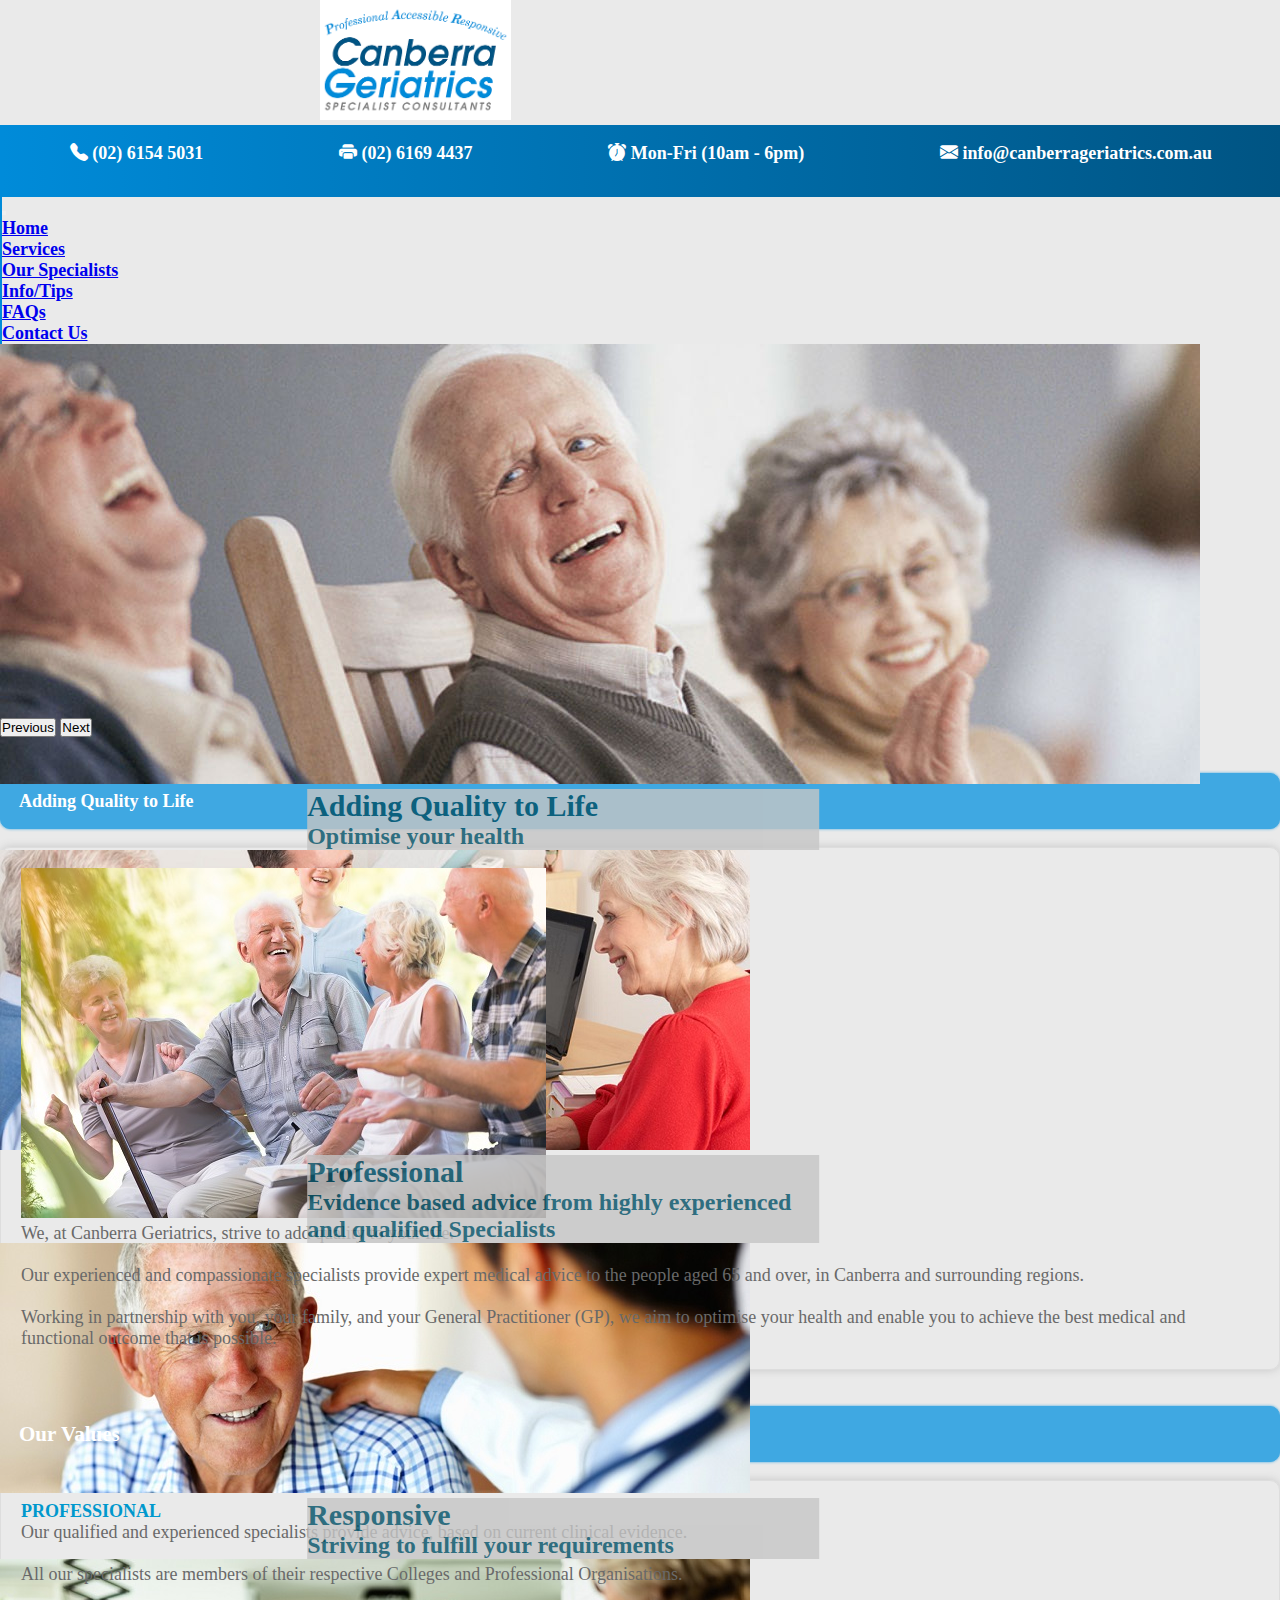
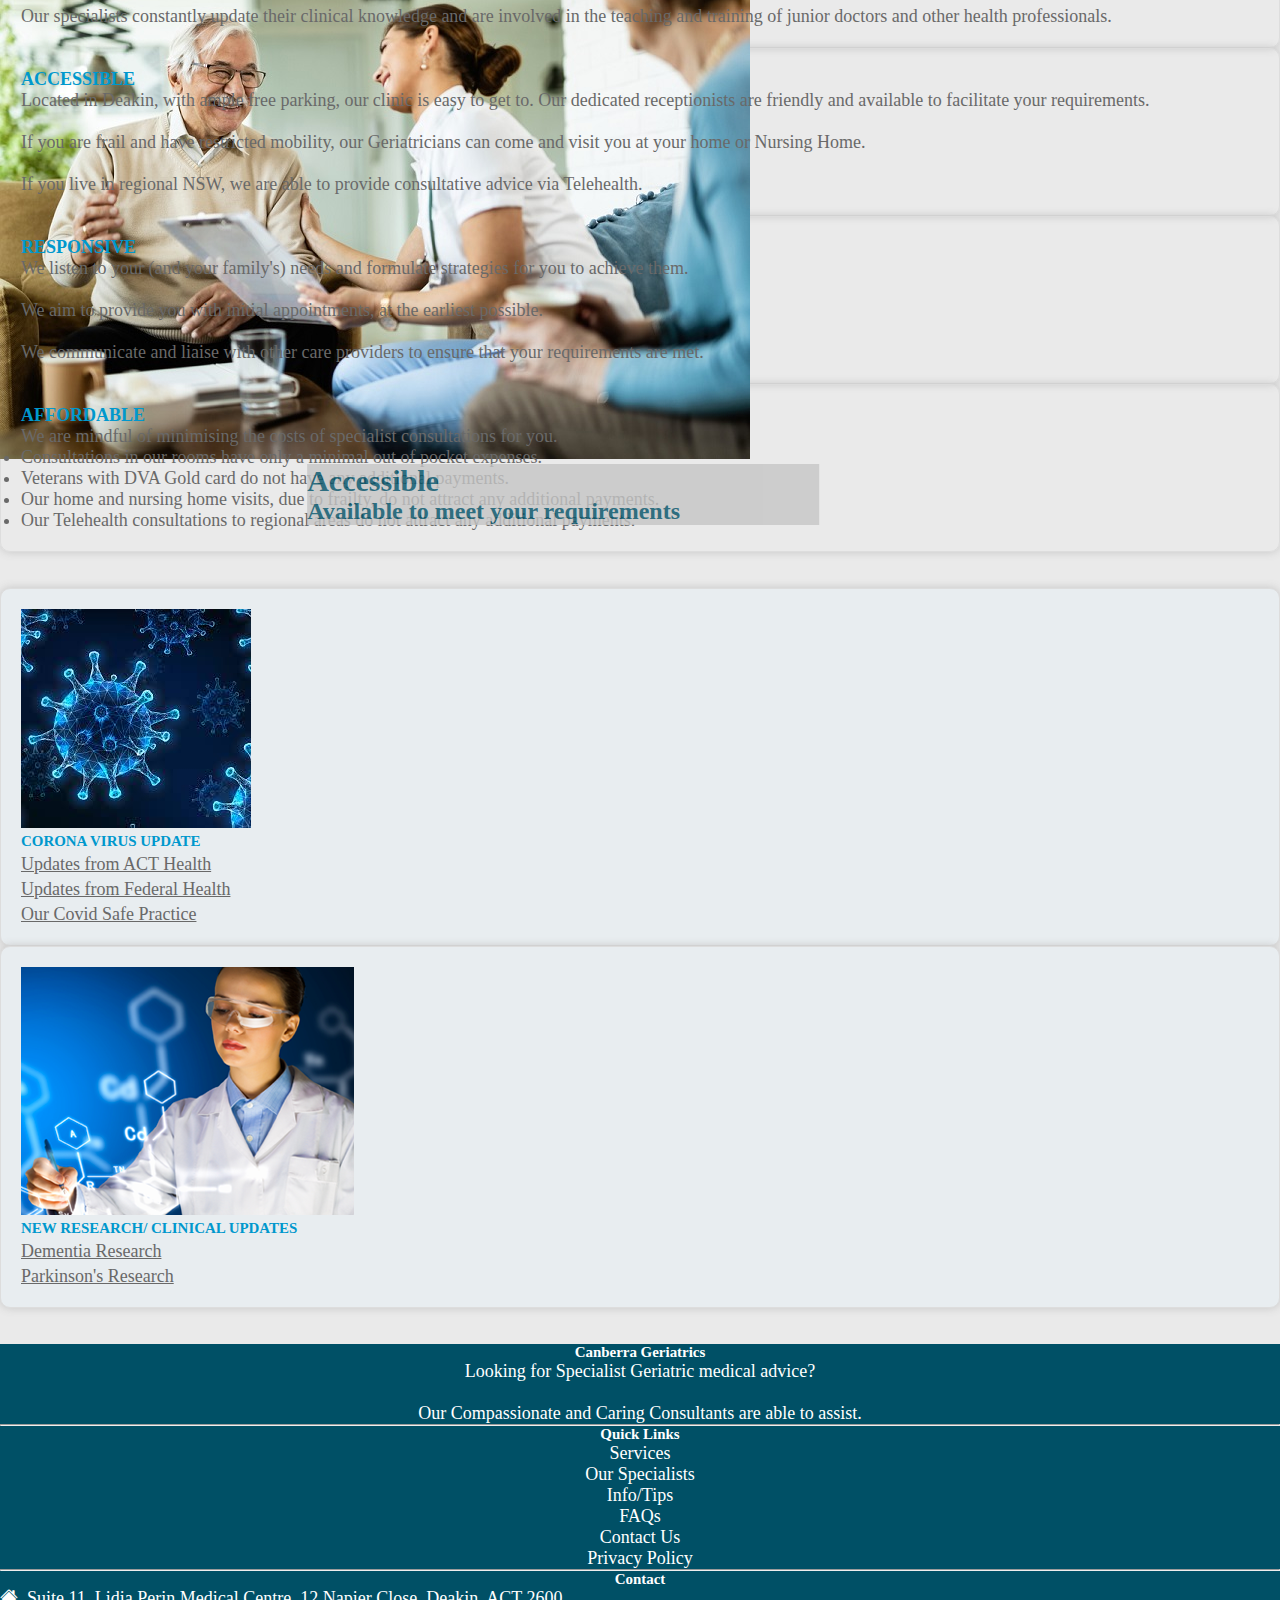
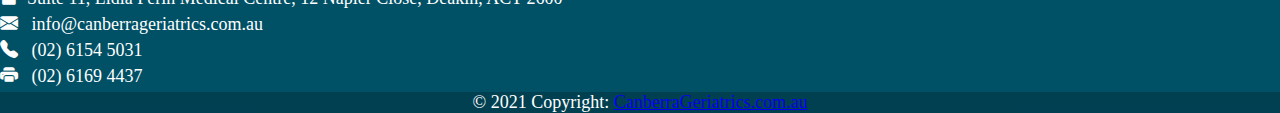
<file: index.html>
<!DOCTYPE html>
<html lang="en">

<head>
  <meta charset="UTF-8">
  <meta http-equiv="X-UA-Compatible" content="ie=edge">
  <meta name="viewport" content="width=device-width, initial-scale=1.0">

  <link href="https://fonts.googleapis.com/css?family=Roboto:100,300,400,700,900" rel="stylesheet">

  <!--<link rel="stylesheet" href="css/icon-font.css">-->
  <link href="https://cdn.jsdelivr.net/npm/bootstrap@5.0.2/dist/css/bootstrap.min.css" rel="stylesheet" integrity="sha384-EVSTQN3/azprG1Anm3QDgpJLIm9Nao0Yz1ztcQTwFspd3yD65VohhpuuCOmLASjC"
    crossorigin="anonymous">

  <link rel="stylesheet" href="css/cgstyle.css">

  <link rel="stylesheet" href="https://cdn.jsdelivr.net/npm/bootstrap-icons@1.5.0/font/bootstrap-icons.css">

  <title>Canberra Geriatrics - Adding Quality to Life</title>


  <script type="module" src="js/cgtemplates.js"></script>

</head>

<body>
  <!-- header -->
  <cg-header></cg-header>

  <!-- end of header -->


  <!-- carousel -->
  <div id="carouselExampleControls" class="carousel slide" data-bs-ride="carousel">
    <div class="carousel-inner" style="max-height: 372px">
      <div class="carousel-item active">
        <img src="images/pic1.jpg" class="rounded img-fluid d-block w-100">
        <div class="carousel-caption d-none d-md-block">
          <h5>Adding Quality to Life</h5>
          <p>Optimise your health</p>
        </div>
      </div>
      <div class="carousel-item">
        <img src="images/pic2.jpg" class="rounded img-fluid d-block w-100">
        <div class="carousel-caption d-none d-md-block">
          <h5>Professional</h5>
          <p>Evidence based advice from highly experienced and qualified Specialists</p>
        </div>
      </div>
      <div class="carousel-item">
        <img src="images/pic3.jpg" class="rounded img-fluid d-block w-100">
        <div class="carousel-caption d-none d-md-block">
          <h5>Responsive</h5>
          <p>Striving to fulfill your requirements</p>
        </div>
      </div>
      <div class="carousel-item">
        <img src="images/pic4.jpg" class="rounded img-fluid d-block w-100">
        <div class="carousel-caption d-none d-md-block">
          <h5>Accessible</h5>
          <p>Available to meet your requirements</p>
        </div>
      </div>
    </div>
    <button class="carousel-control-prev" type="button" data-bs-target="#carouselExampleControls" data-bs-slide="prev">
      <span class="carousel-control-prev-icon" aria-hidden="true"></span>
      <span class="visually-hidden">Previous</span>
    </button>
    <button class="carousel-control-next" type="button" data-bs-target="#carouselExampleControls" data-bs-slide="next">
      <span class="carousel-control-next-icon" aria-hidden="true"></span>
      <span class="visually-hidden">Next</span>
    </button>
  </div>


  <!-- container  -->
  <div class="container">
    <!-- start of About us -->
    <section class="block-gap aboutus">
      <div class="page-subheading">
        <h4>Adding Quality to Life</h2>
      </div>
      <div class="row m-1 box-border">

        <div class="col-md-4">
          <img class=" rounded img-fluid" src="images/AddingQualityToLife.jpg" alt="picture of elderly people sitting on a bench in a park and laughing and enjoying themselves">
        </div>
        <div class="col-md-8">

          <p class="box-text">We, at Canberra Geriatrics, strive to add quality to your life.

            <br>
            <br>Our experienced and compassionate specialists provide expert medical advice to the people aged 65 and over, in
            Canberra and surrounding regions.

            <br>
            <br>Working in partnership with you, your family, and your General Practitioner (GP), we aim to optimise your health
            and enable you to achieve the best medical and functional outcome that is possible.</p>
        </div>
      </div>
    </section>

    <!-- end of About US section -->


    <!-- start of cgvalues section -->
    <section class="cgvalues block-gap">

      <div class="page-subheading">
        <h3>Our Values</h3>
      </div>

      <!-- start of row -->
      <div class="row gy-4">

        <!-- start of block Professional -->
        <div class="col-md-6">
          <div class="cgvals box-border h-100">
            <h4 class="box-heading">Professional</h4>
            <p class="box-text">
              Our qualified and experienced specialists provide advice, based on current clinical evidence.
              <br>
              <br>All our specialists are members of their respective Colleges and Professional Organisations.
              <br>
              <br>Our specialists constantly update their clinical knowledge and are involved in the teaching and training of
              junior doctors and other health professionals.
            </p>
          </div>
        </div>
        <!-- end of block Professional -->

        <!-- start of block Accessible -->
        <div class="col-md-6">
          <div class="cgvals box-border h-100">
            <h4 class="box-heading">Accessible</h4>
            <p class="box-text">
              Located in Deakin, with ample free parking, our clinic is easy to get to. Our dedicated receptionists are friendly and available
              to facilitate your requirements.
              <br>
              <br>If you are frail and have restricted mobility, our Geriatricians can come and visit you at your home or Nursing
              Home.
              <br>
              <br>If you live in regional NSW, we are able to provide consultative advice via Telehealth.
            </p>
          </div>
        </div>
        <!-- end of block Professional -->

        <!-- start of block Responsive -->
        <div class="col-md-6">
          <div class="cgvals box-border h-100">
            <h4 class="box-heading">Responsive</h4>
            <p class="box-text">
              We listen to your (and your family's) needs and formulate strategies for you to achieve them.
              <br>
              <br>We aim to provide you with initial appointments, at the earliest possible.
              <br>
              <br>We communicate and liaise with other care providers to ensure that your requirements are met.
            </p>
          </div>
        </div>
        <!-- end of block Responsive -->

        <!-- start of block Affordable -->
        <div class="col-md-6">
          <div class="cgvals box-border h-100">
            <h4 class="box-heading">Affordable</h4>
            <p class="box-text">
              We are mindful of minimising the costs of specialist consultations for you.
              <ul>
                <li class="box-text">Consultations in our rooms have only a minimal out of pocket expenses.</li>
                <li class="box-text">Veterans with DVA Gold card do not have any additional payments.</li>
                <li class="box-text">Our home and nursing home visits, due to frailty, do not attract any additional payments.</li>
                <li class="box-text">Our Telehealth consultations to regional areas do not attract any additional payments.</li>
              </ul>
            </p>
          </div>
        </div>
        <!-- end of block Professional -->

      </div>
      <!-- end of row -->
    </section>
    <!-- end of cgvalues section -->

    <!-- start of news and research sections -->
    <section class="newsresearch block-gap">
      <div class="row h-100">

        <div class="col-md-6">
          <section class="cgnews box-border h-100">
            <div class="row h-100">
              <div class="col-md-4">
                <div class="box-image">
                  <img class="rounded img-fluid " src="images/Covid.jpeg">
                </div>
              </div>

              <div class="col-md-8">
                <div class="mylinks">
                  <h5 class="box-heading">Corona Virus Update</h5>

                  <ul class="box-text">
                    <li>
                      <a class="text-decoration-none" href="https://www.covid19.act.gov.au" target="_blank">Updates from ACT Health</a>
                    </li>
                    <li>
                      <a class="text-decoration-none" href="https://www.australia.gov.au/health-advice" target="_blank">Updates from Federal Health</a>
                    </li>
                    <li>
                      <a class="text-decoration-none" href="assets/Covid Safe Practices.pdf" target="_blank">Our Covid Safe Practice</a>
                    </li>
                  </ul>
                </div>
              </div>
            </div>
          </section>
        </div>

        <div class="col-md-6">
          <section class="cgnews box-border h-100">
            <div class="row">
              <div class="col-md-4">
                <div class="box-image">
                  <img class="rounded img-fluid" src="images/Research.png">
                </div>
              </div>

              <div class="col-md-8">
                <div class="mylinks">
                  <h5 class="box-heading">New Research/ Clinical Updates</h5>



                  <ul class="box-text">
                    <li>
                      <a class="text-decoration-none font-weight-bold" href="https://www.dementia.org.au/about-dementia/dementia-research" target="_blank">Dementia Research</a>
                    </li>
                    <li>
                      <a class="text-decoration-none font-weight-bold" href="https://www.parkinsonswa.org.au/research/" target="_blank">Parkinson's Research</a>
                    </li>

                  </ul>
                </div>
              </div>
            </div>

          </section>
        </div>

      </div>
    </section>

  </div>
  <!-- end of container -->

  <div class="block-gap"></div>
  <!-- footer -->
  <cg-footer></cg-footer>

  <script src="js/jquery-3.6.0.min.js"></script>
  <script src="https://cdn.jsdelivr.net/npm/bootstrap@5.0.2/dist/js/bootstrap.bundle.min.js" integrity="sha384-MrcW6ZMFYlzcLA8Nl+NtUVF0sA7MsXsP1UyJoMp4YLEuNSfAP+JcXn/tWtIaxVXM"
    crossorigin="anonymous"></script>
</body>
</file>
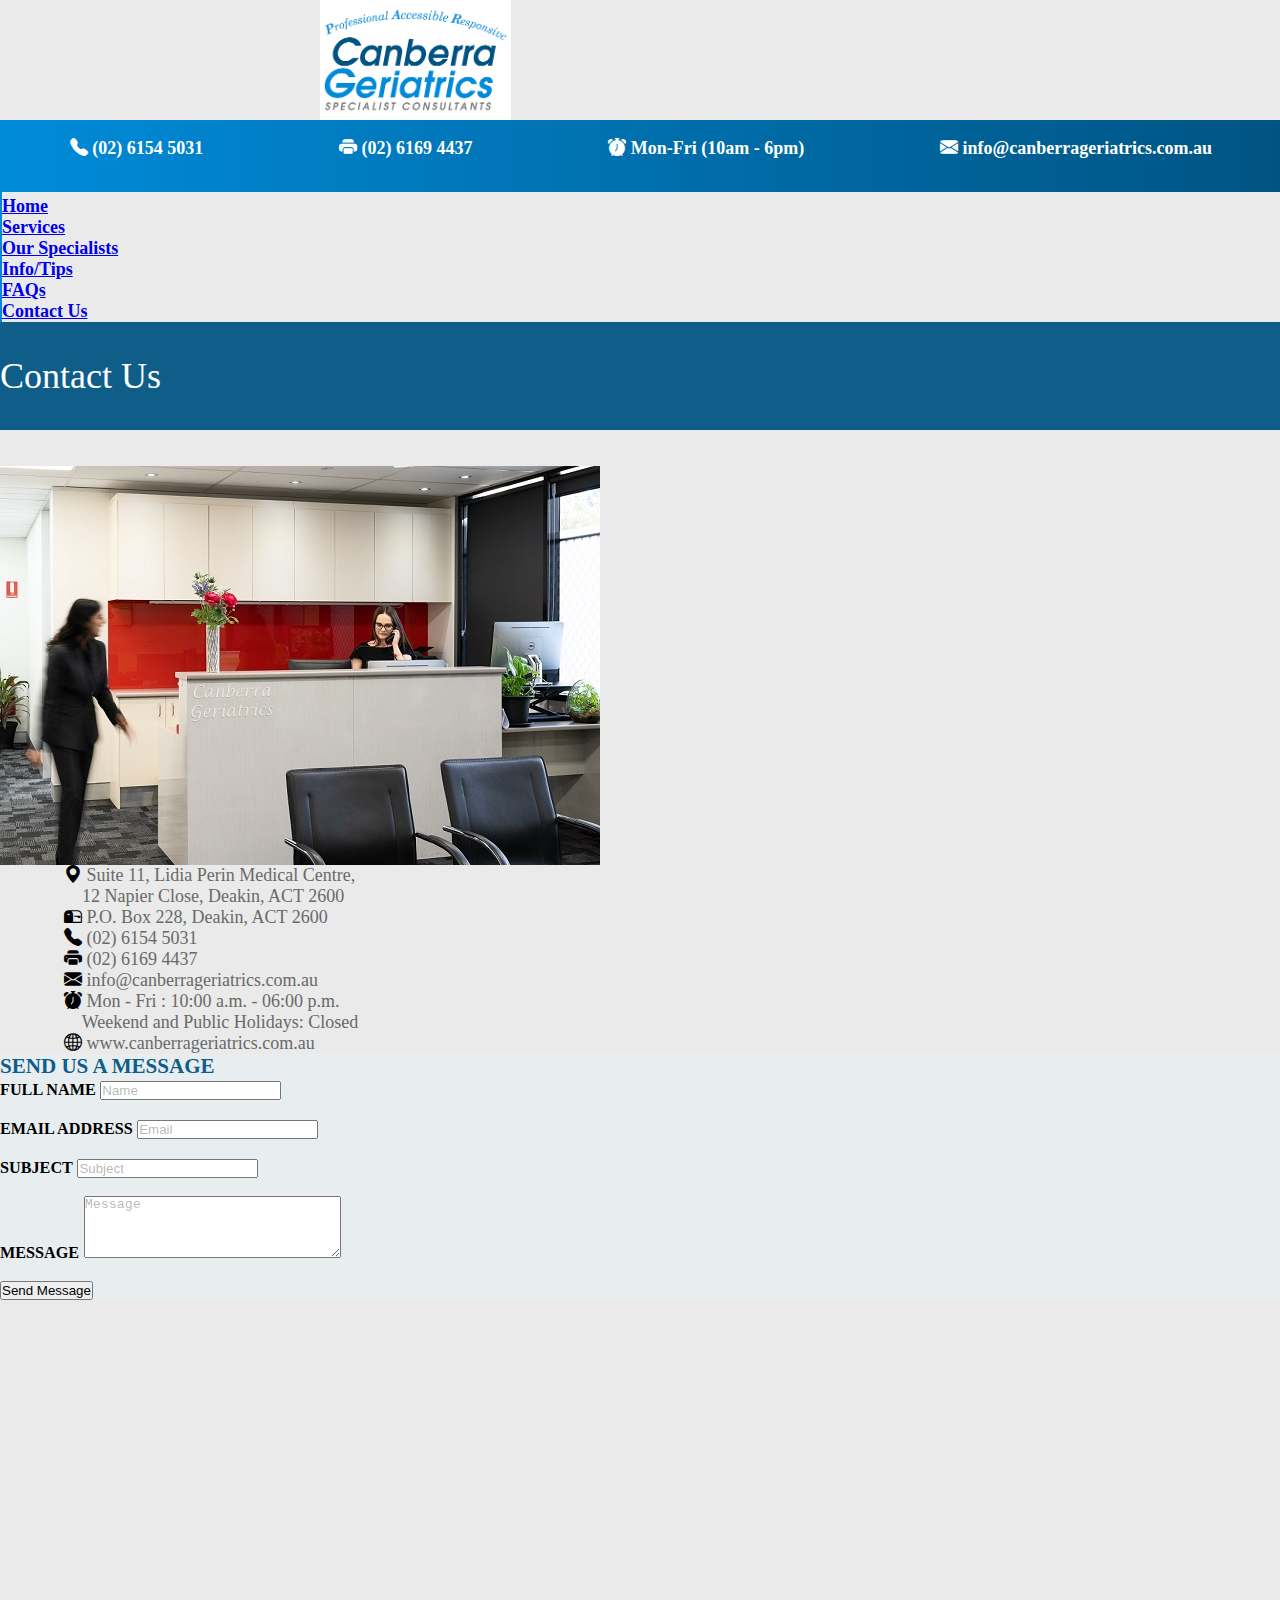
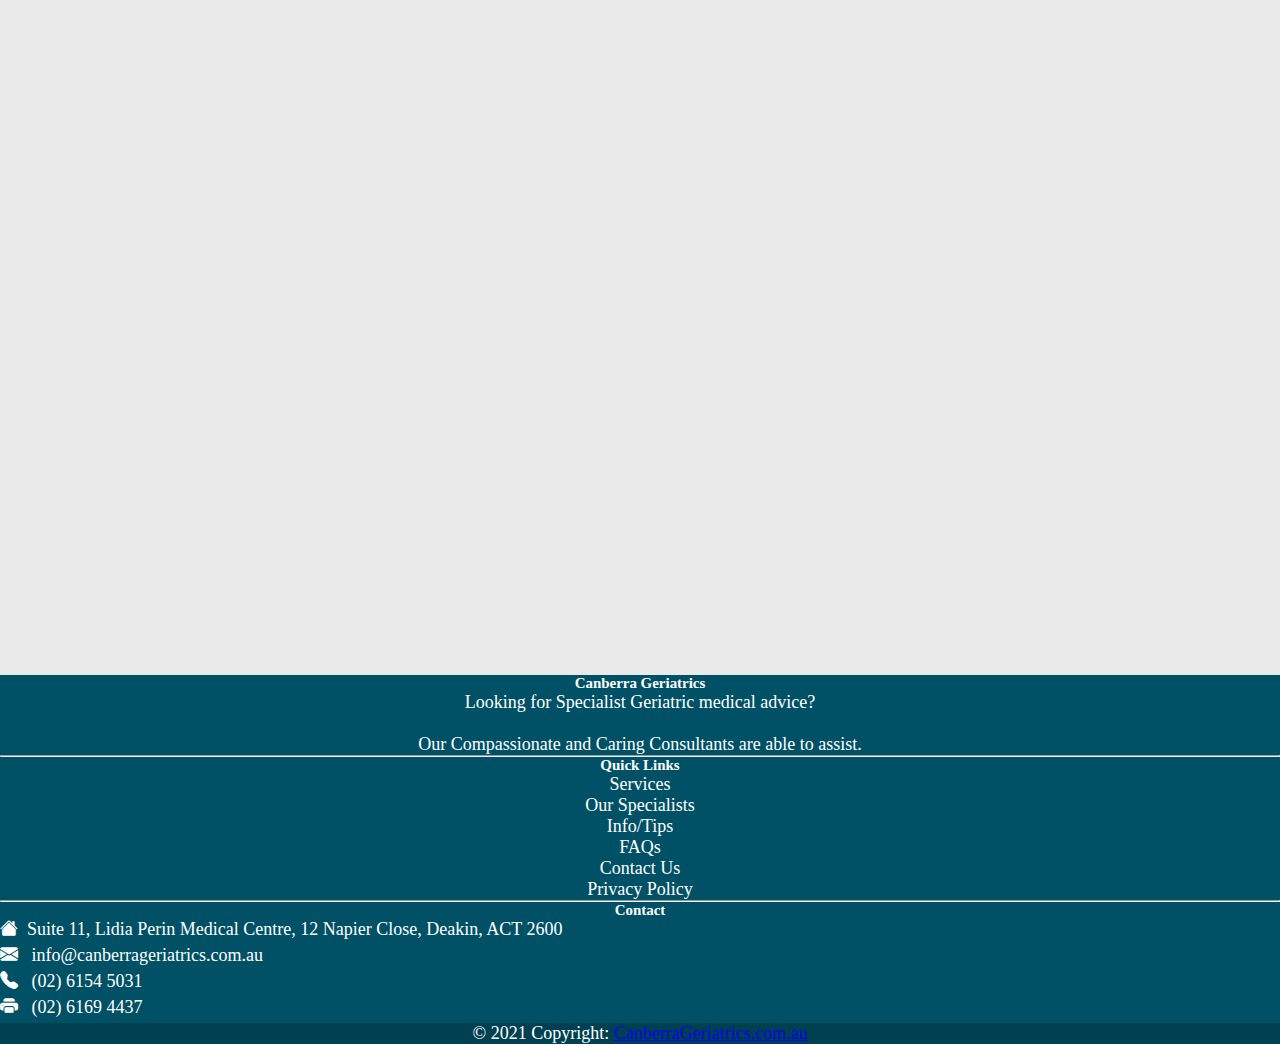
<file: contact.html>
<html lang="en">

<head>
  <meta charset="UTF-8">
  <meta http-equiv="X-UA-Compatible" content="ie=edge">
  <meta name="viewport" content="width=device-width, initial-scale=1.0">

  <link href="https://fonts.googleapis.com/css?family=Roboto:100,300,400,700,900" rel="stylesheet">

  <!--<link rel="stylesheet" href="css/icon-font.css">-->
  <link href="https://cdn.jsdelivr.net/npm/bootstrap@5.0.2/dist/css/bootstrap.min.css" rel="stylesheet" integrity="sha384-EVSTQN3/azprG1Anm3QDgpJLIm9Nao0Yz1ztcQTwFspd3yD65VohhpuuCOmLASjC"
    crossorigin="anonymous">

  <link rel="stylesheet" href="css/cgstyle.css">

  <link rel="stylesheet" href="https://cdn.jsdelivr.net/npm/bootstrap-icons@1.5.0/font/bootstrap-icons.css">

  <title>Canberra Geriatrics - Adding Quality to Life</title>

  <script type="module" src="js/cgtemplates.js"></script>


</head>

<body>
  <!-- header -->
  <cg-header></cg-header>
  <!-- end of header -->

  <div class="page-heading">
    <div class="container">
      Contact Us
    </div>
  </div>

  <div class="container block-gap">


    <!-- start of Contact details -->

    <div class="row mt-4 mb-5">

      <div class="col-md-6">
        <img class="rounded img-fluid" src="images/CanGerFoyer.jpg">
      </div>

      <div class="col-md-6 contact-info mt-4">
        <p>
          <i class="bi bi-geo-alt-fill"></i>
          <span class="text">
            Suite 11, Lidia Perin Medical Centre,
            <br>&nbsp; &nbsp; 12 Napier Close, Deakin, ACT 2600
          </span>
        </p>

        <p>
          <i class="bi bi-mailbox2"></i>
          <span class="text">
            P.O. Box 228, Deakin, ACT 2600
          </span>
        </p>

        <p>
          <a href="tel: +61 2 6154 5031">
            <i class=" bi bi-telephone-fill "></i>
            <span class="text ">
              (02) 6154 5031
            </span>
          </a>
        </p>
        <p>
          <a href="tel: +61 2 6169 4437 ">
            <i class="bi bi-printer-fill "></i>
            <span class="text ">
              (02) 6169 4437
            </span>
          </a>
        </p>

        <p>
          <a href="mailto:info@canberrageriatrics.co.au">
            <i class="bi bi-envelope-fill "></i>
            <span class="text ">
              info@canberrageriatrics.com.au
            </span>
          </a>
        </p>

        <p>
          <a href="#">
            <i class="bi bi-alarm-fill "></i>
            <span class="text ">
              Mon - Fri : 10:00 a.m. - 06:00 p.m.
              <br> &nbsp; &nbsp; Weekend and Public Holidays: Closed
            </span>
          </a>
        </p>


        <p>
          <a href="https://www.canberrageriatrics.com.au">
            <i class="bi bi-globe2 "></i>
            <span class="text ">
              www.canberrageriatrics.com.au
            </span>
          </a>
        </p>
      </div>


    </div>
    <!-- end of Contact details -->

    <!-- row with contact form and map details -->
    <div class="row no-gutters mb-5">

      <!-- Contact form area -->
      <div class="col-md-7">
        <div class="contact-wrap w-100 p-md-5 p-4">
          <h3 class="mb-4">Send Us a Message</h3>
          <div id="form-message-warning" class="mb-4"></div>
          <div id="form-message-success" class="mb-4">

            Thank you for reaching out to us. We will contact you soon !
          </div>
          <form method="POST" id="contactForm" name="contactForm" class="contactForm">
            <div class="row">
              <div class="col-md-6">
                <div class="form-group">
                  <label class="label" for="name">Full Name</label>
                  <input type="text" class="form-control" name="name" id="name" placeholder="Name">
                </div>
              </div>
              <div class="col-md-6">
                <div class="form-group">
                  <label class="label" for="email">Email Address</label>
                  <input type="email" class="form-control" name="email" id="email" placeholder="Email">
                </div>
              </div>
              <div class="col-md-12">
                <div class="form-group">
                  <label class="label" for="subject">Subject</label>
                  <input type="text" class="form-control" name="subject" id="subject" placeholder="Subject">
                </div>
              </div>
              <div class="col-md-12">
                <div class="form-group">
                  <label class="label" for="#">Message</label>
                  <textarea name="message" class="form-control" id="message" cols="30" rows="4" placeholder="Message"></textarea>
                </div>
              </div>
              <div class="col-md-12">
                <div class="form-group">
                  <input type="submit" value="Send Message" class="btn btn-primary">
                  <div class="submitting"></div>
                </div>
              </div>
            </div>
          </form>
        </div>
      </div>
      <!-- end of  Contact form area -->


      <!-- location on the map -->
      <div class="col-md-5 d-flex align-items-stretch">


        <iframe src="https://www.google.com/maps/embed?pb=!1m18!1m12!1m3!1d3255.355178038421!2d149.09304431468337!3d-35.32200060336149!2m3!1f0!2f0!3f0!3m2!1i1024!2i768!4f13.1!3m3!1m2!1s0x0%3A0x0!2zMzXCsDE5JzE5LjIiUyAxNDnCsDA1JzQyLjgiRQ!5e0!3m2!1sen!2sin!4v1627278655835!5m2!1sen!2sin"
          width="100%" height="100%" style="border:0;" allowfullscreen="" loading="lazy"></iframe>


      </div>
      <!-- end of location on the map -->
    </div>
    <!-- end of row with contact form and map details -->

  </div>


  <div class="block-gap ">&nbsp;</div>
  <!-- footer -->
  <cg-footer></cg-footer>
  <!-- end of footer -->

  <script src="js/jquery.validate.min.js"></script>
  <script src="js/contactform.js"></script>


  <script src="js/jquery-3.6.0.min.js"></script>
  <script src="https://cdn.jsdelivr.net/npm/bootstrap@5.0.2/dist/js/bootstrap.bundle.min.js" integrity="sha384-MrcW6ZMFYlzcLA8Nl+NtUVF0sA7MsXsP1UyJoMp4YLEuNSfAP+JcXn/tWtIaxVXM"
    crossorigin="anonymous"></script>
</body>

</html>
</file>
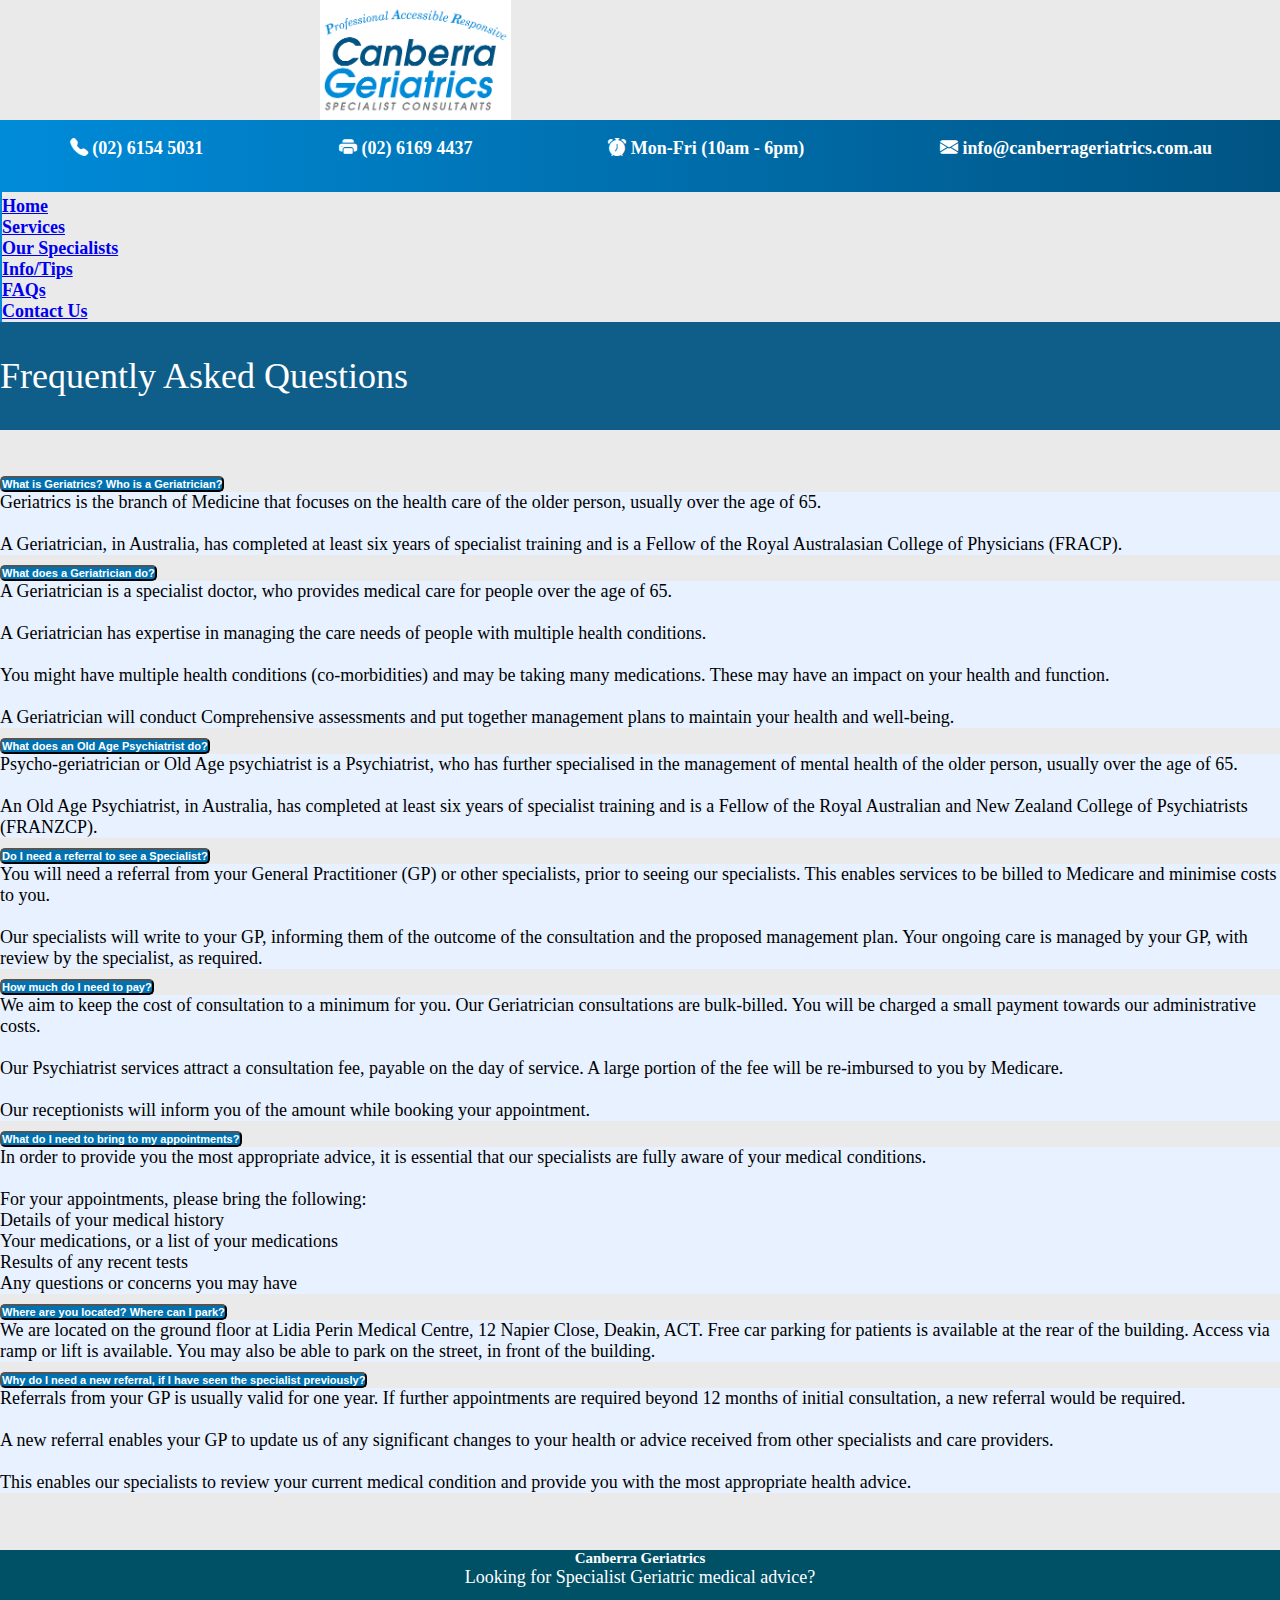
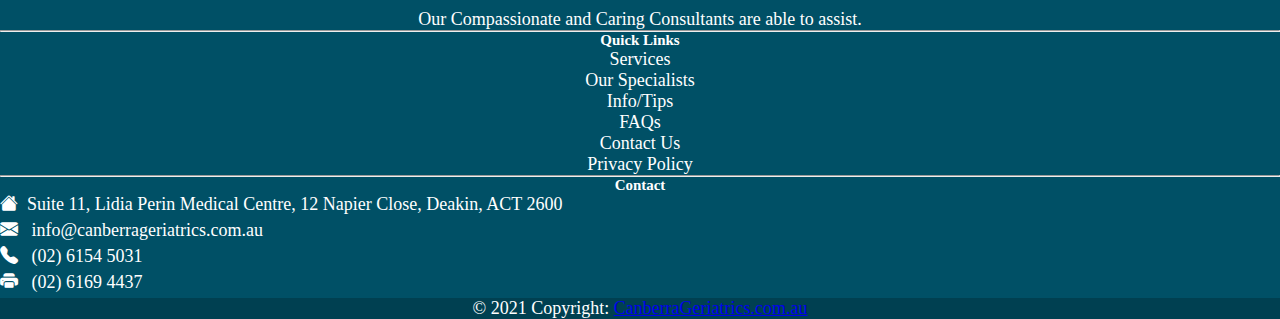
<file: faq.html>
<html lang="en">

<head>
    <meta charset="UTF-8">
    <meta http-equiv="X-UA-Compatible" content="ie=edge">
    <meta name="viewport" content="width=device-width, initial-scale=1.0">

    <link href="https://fonts.googleapis.com/css?family=Roboto:100,300,400,700,900" rel="stylesheet">

    <!--<link rel="stylesheet" href="css/icon-font.css">-->
    <link href="https://cdn.jsdelivr.net/npm/bootstrap@5.0.2/dist/css/bootstrap.min.css" rel="stylesheet" integrity="sha384-EVSTQN3/azprG1Anm3QDgpJLIm9Nao0Yz1ztcQTwFspd3yD65VohhpuuCOmLASjC"
        crossorigin="anonymous">

    <link rel="stylesheet" href="css/cgstyle.css">

    <link rel="stylesheet" href="https://cdn.jsdelivr.net/npm/bootstrap-icons@1.5.0/font/bootstrap-icons.css">

    <title>Canberra Geriatrics - Adding Quality to Life</title>

    <script type="module" src="js/cgtemplates.js"></script>

</head>

<body>
    <!-- header -->
    <cg-header></cg-header>
    <!-- end of header -->

    <div class="page-heading">
        <div class="container">
            Frequently Asked Questions
        </div>
    </div>

    <div class="container ">
        <section class="faqs block-gap">
            <div class="accordion" id="accordionExample">
                <div class="accordion-item">
                    <h2 class="accordion-header" id="headingOne">
                        <button class="accordion-button collapsed" type="button" data-bs-toggle="collapse" data-bs-target="#collapseOne" aria-expanded="false"
                            aria-controls="collapseOne">
                            <h5>What is Geriatrics? Who is a Geriatrician?</h5>
                        </button>
                    </h2>
                    <div id="collapseOne" class="accordion-collapse collapse" aria-labelledby="headingOne" data-bs-parent="#accordionExample">
                        <div class="accordion-body">
                            Geriatrics is the branch of Medicine that focuses on the health care of the older person, usually over the age of 65.
                            <br>
                            <br> A Geriatrician, in Australia, has completed at least six years of specialist training and is
                            a Fellow of the Royal Australasian College of Physicians (FRACP).

                        </div>
                    </div>
                </div>
                <div class="accordion-item">
                    <h2 class="accordion-header" id="headingTwo">
                        <button class="accordion-button collapsed" type="button" data-bs-toggle="collapse" data-bs-target="#collapseTwo" aria-expanded="false"
                            aria-controls="collapseTwo">
                            <h5>What does a Geriatrician do?</h5>
                        </button>
                    </h2>
                    <div id="collapseTwo" class="accordion-collapse collapse" aria-labelledby="headingTwo" data-bs-parent="#accordionExample">
                        <div class="accordion-body">
                            A Geriatrician is a specialist doctor, who provides medical care for people over the age of 65.
                            <br>
                            <br> A Geriatrician has expertise in managing the care needs of people with multiple health conditions.
                            <br>
                            <br> You might have multiple health conditions (co-morbidities) and may be taking many medications.
                            These may have an impact on your health and function.
                            <br>
                            <br> A Geriatrician will conduct Comprehensive assessments and put together management plans to maintain
                            your health and well-being.

                        </div>
                    </div>
                </div>
                <div class="accordion-item">
                    <h2 class="accordion-header" id="headingThree">
                        <button class="accordion-button collapsed" type="button" data-bs-toggle="collapse" data-bs-target="#collapseThree" aria-expanded="false"
                            aria-controls="collapseThree">
                            <h5>What does an Old Age Psychiatrist do?</h5>
                        </button>
                    </h2>
                    <div id="collapseThree" class="accordion-collapse collapse" aria-labelledby="headingThree" data-bs-parent="#accordionExample">
                        <div class="accordion-body">
                            Psycho-geriatrician or Old Age psychiatrist is a Psychiatrist, who has further specialised in the management of mental health
                            of the older person, usually over the age of 65.
                            <br>
                            <br> An Old Age Psychiatrist, in Australia, has completed at least six years of specialist training
                            and is a Fellow of the Royal Australian and New Zealand College of Psychiatrists (FRANZCP).

                        </div>
                    </div>
                </div>

                <div class="accordion-item">
                    <h2 class="accordion-header" id="headingFour">
                        <button class="accordion-button collapsed" type="button" data-bs-toggle="collapse" data-bs-target="#collapseFour" aria-expanded="false"
                            aria-controls="collapseFour">
                            <h5>Do I need a referral to see a Specialist?</h5>
                        </button>
                    </h2>
                    <div id="collapseFour" class="accordion-collapse collapse" aria-labelledby="headingFour" data-bs-parent="#accordionExample">
                        <div class="accordion-body">
                            You will need a referral from your General Practitioner (GP) or other specialists, prior to seeing our specialists. This
                            enables services to be billed to Medicare and minimise costs to you.
                            <br>
                            <br> Our specialists will write to your GP, informing them of the outcome of the consultation and
                            the proposed management plan. Your ongoing care is managed by your GP, with review by the specialist,
                            as required.

                        </div>
                    </div>
                </div>

                <div class="accordion-item">
                    <h2 class="accordion-header" id="headingFive">
                        <button class="accordion-button collapsed" type="button" data-bs-toggle="collapse" data-bs-target="#collapseFive" aria-expanded="false"
                            aria-controls="collapseFive">
                            <h5>How much do I need to pay?</h5>
                        </button>
                    </h2>
                    <div id="collapseFive" class="accordion-collapse collapse" aria-labelledby="headingFive" data-bs-parent="#accordionExample">
                        <div class="accordion-body">
                            We aim to keep the cost of consultation to a minimum for you. Our Geriatrician consultations are bulk-billed. You will be
                            charged a small payment towards our administrative costs.
                            <br>
                            <br> Our Psychiatrist services attract a consultation fee, payable on the day of service. A large
                            portion of the fee will be re-imbursed to you by Medicare.
                            <br>
                            <br> Our receptionists will inform you of the amount while booking your appointment.

                        </div>
                    </div>
                </div>

                <div class="accordion-item">
                    <h2 class="accordion-header" id="headingSix">
                        <button class="accordion-button collapsed" type="button" data-bs-toggle="collapse" data-bs-target="#collapseSix" aria-expanded="false"
                            aria-controls="collapseSix">
                            <h5>What do I need to bring to my appointments?</h5>
                        </button>
                    </h2>
                    <div id="collapseSix" class="accordion-collapse collapse" aria-labelledby="headingSix" data-bs-parent="#accordionExample">
                        <div class="accordion-body">
                            In order to provide you the most appropriate advice, it is essential that our specialists are fully aware of your medical
                            conditions.
                            <br>
                            <br> For your appointments, please bring the following:
                            <ul>
                                <li>Details of your medical history</li>
                                <li>Your medications, or a list of your medications</li>
                                <li>Results of any recent tests</li>
                                <li>Any questions or concerns you may have</li>
                            </ul>
                        </div>
                    </div>
                </div>

                <div class="accordion-item">
                    <h2 class="accordion-header" id="headingSeven">
                        <button class="accordion-button collapsed" type="button" data-bs-toggle="collapse" data-bs-target="#collapseSeven" aria-expanded="false"
                            aria-controls="collapseSeven">
                            <h5>Where are you located? Where can I park?</h5>
                        </button>
                    </h2>
                    <div id="collapseSeven" class="accordion-collapse collapse" aria-labelledby="headingSeven" data-bs-parent="#accordionExample">
                        <div class="accordion-body">
                            We are located on the ground floor at Lidia Perin Medical Centre, 12 Napier Close, Deakin, ACT. Free car parking for patients
                            is available at the rear of the building. Access via ramp or lift is available. You may also
                            be able to park on the street, in front of the building.

                        </div>
                    </div>
                </div>

                <div class="accordion-item">
                    <h2 class="accordion-header" id="headingEight">
                        <button class="accordion-button collapsed" type="button" data-bs-toggle="collapse" data-bs-target="#collapseEight" aria-expanded="false"
                            aria-controls="collapseEight">
                            <h5>Why do I need a new referral, if I have seen the specialist previously?</h5>
                        </button>
                    </h2>
                    <div id="collapseEight" class="accordion-collapse collapse" aria-labelledby="headingEight" data-bs-parent="#accordionExample">
                        <div class="accordion-body">
                            Referrals from your GP is usually valid for one year. If further appointments are required beyond 12 months of initial consultation,
                            a new referral would be required.
                            <br>
                            <br> A new referral enables your GP to update us of any significant changes to your health or advice
                            received from other specialists and care providers.
                            <br>
                            <br> This enables our specialists to review your current medical condition and provide you with the
                            most appropriate health advice.
                        </div>
                    </div>
                </div>

            </div>
        </section>
    </div>


    <div class="block-gap">&nbsp;</div>
    <!-- footer -->
    <cg-footer></cg-footer>
    <!-- end of footer -->

    <script src="js/jquery-3.6.0.min.js"></script>
    <script src="https://cdn.jsdelivr.net/npm/bootstrap@5.0.2/dist/js/bootstrap.bundle.min.js" integrity="sha384-MrcW6ZMFYlzcLA8Nl+NtUVF0sA7MsXsP1UyJoMp4YLEuNSfAP+JcXn/tWtIaxVXM"
        crossorigin="anonymous"></script>
</body>

</html>
</file>
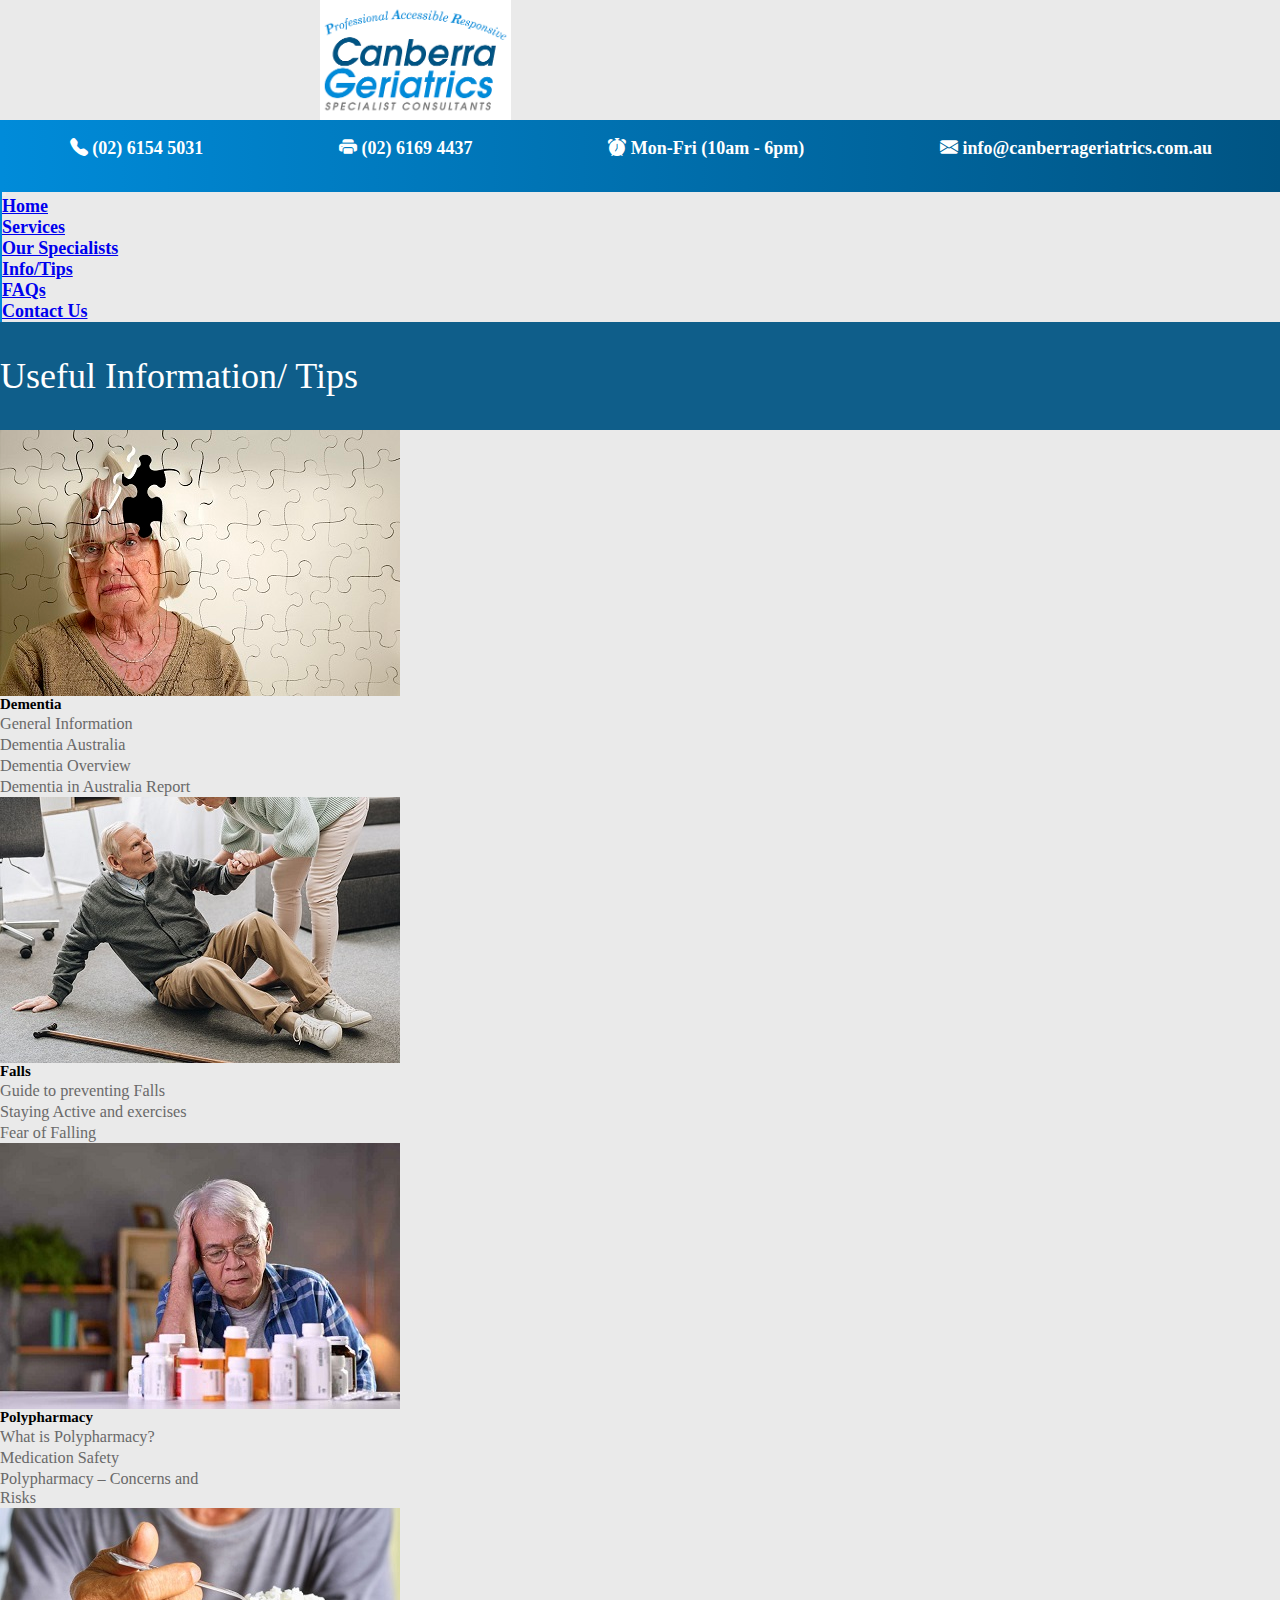
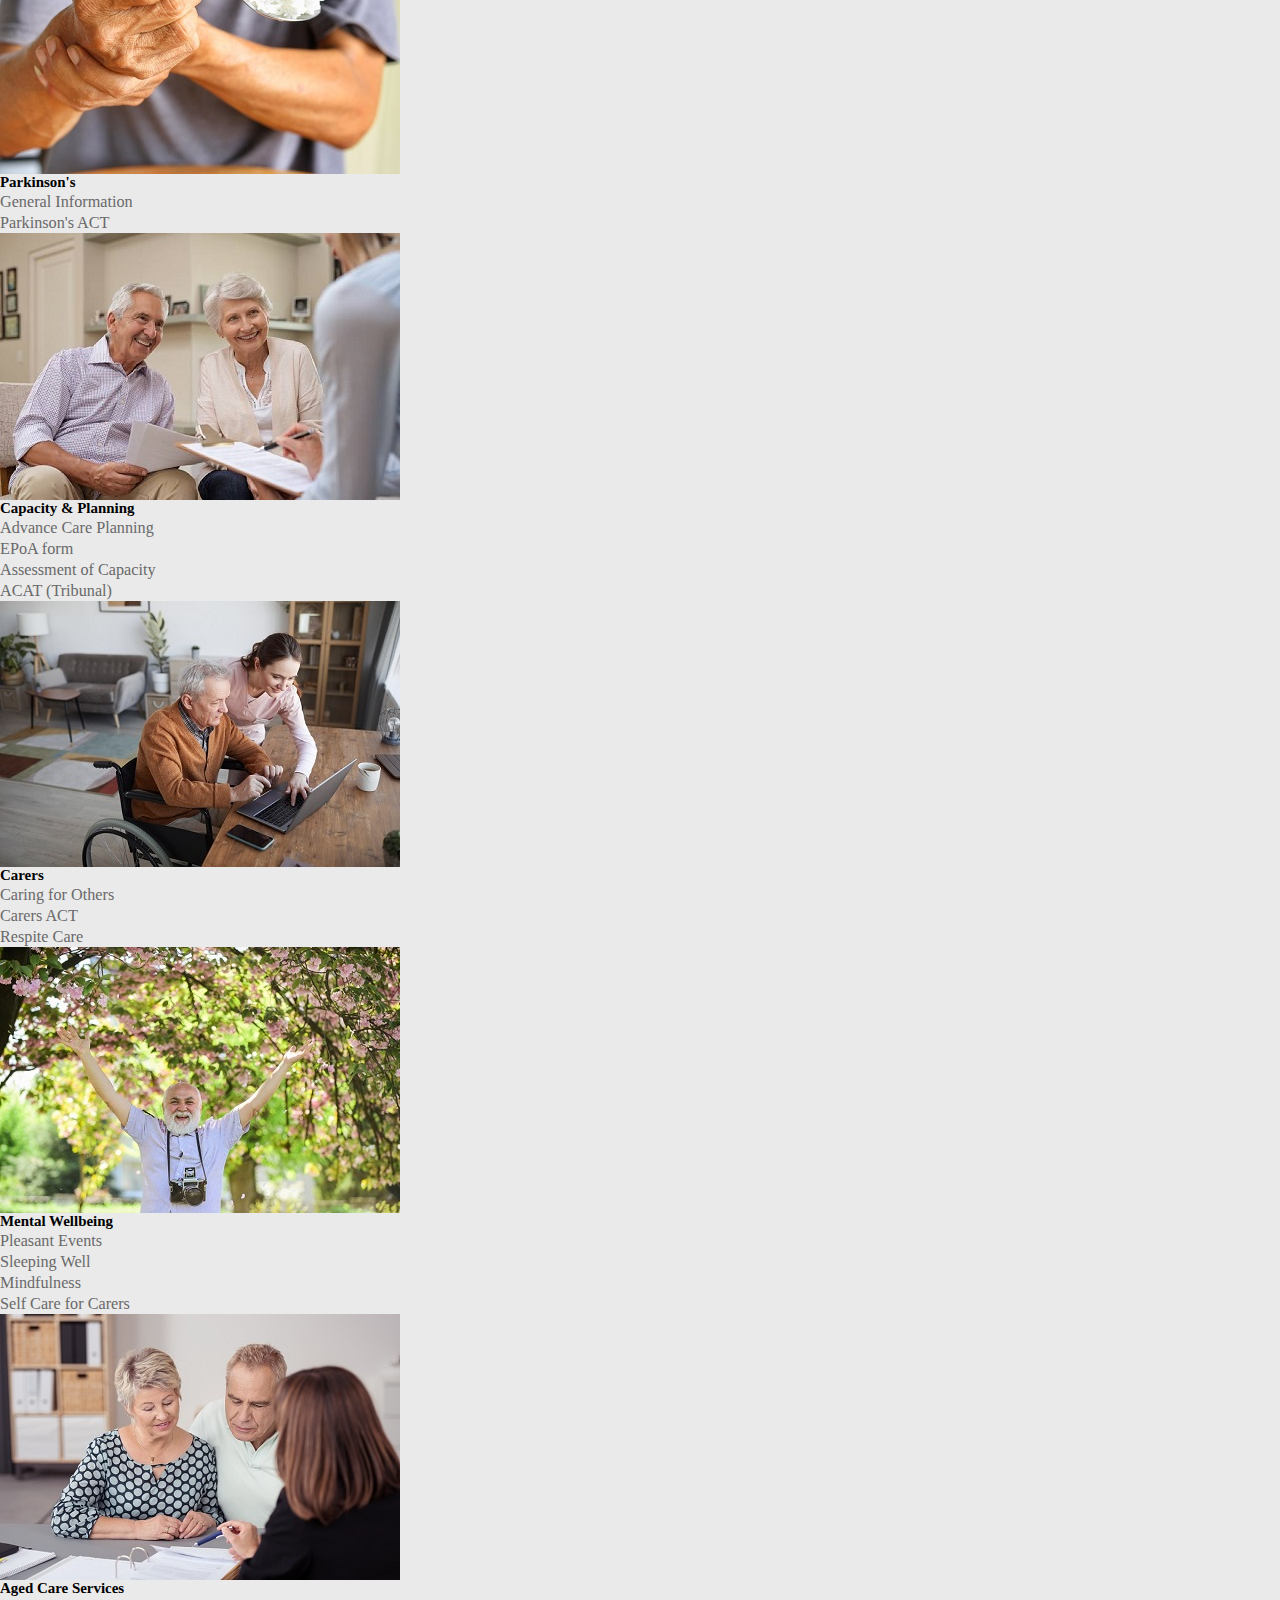
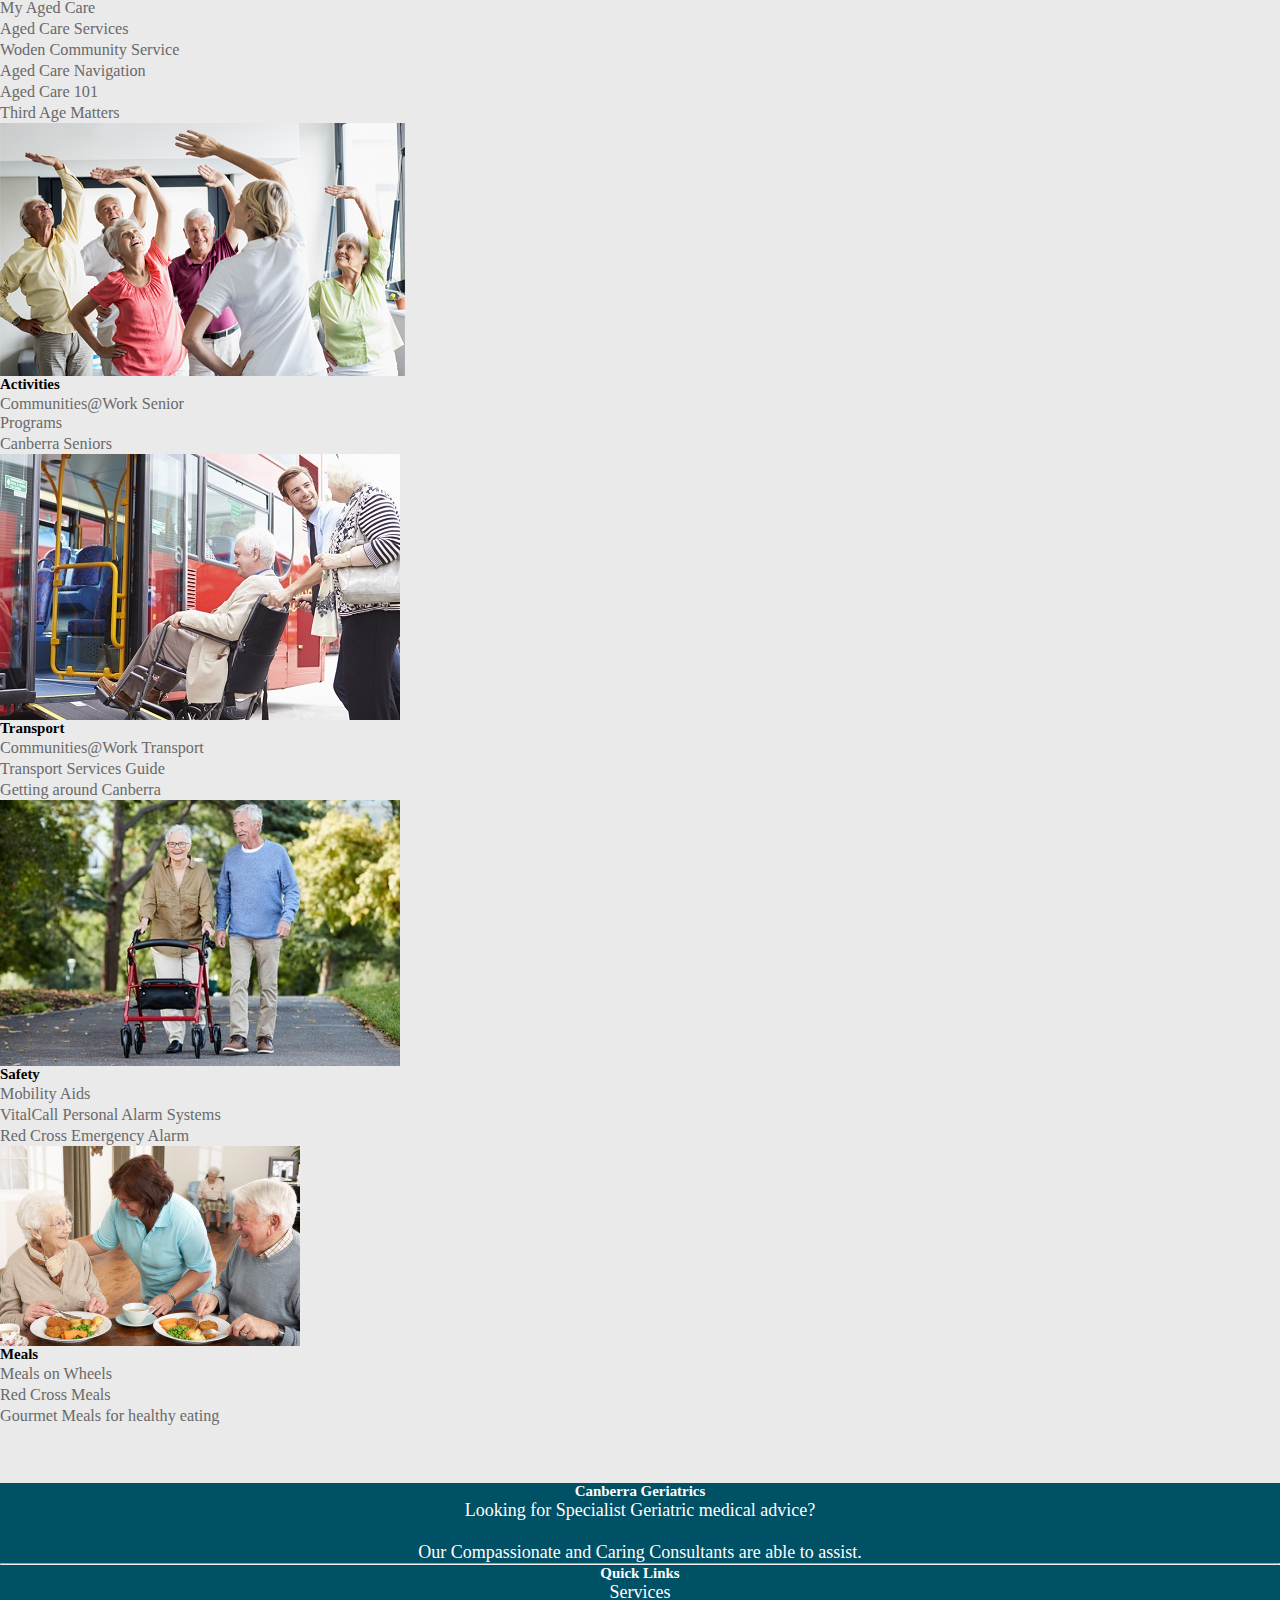
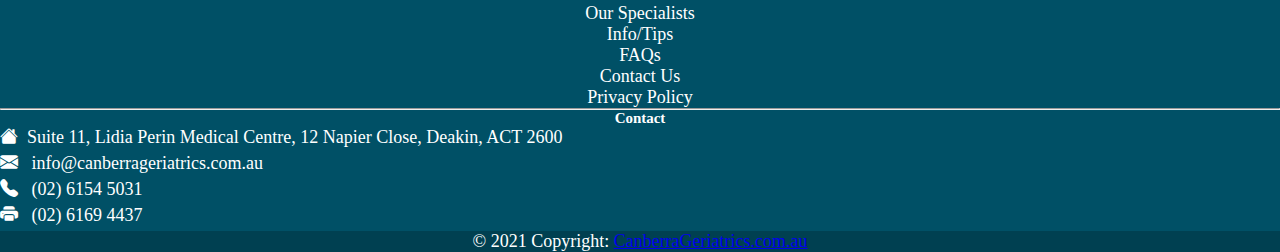
<file: infotips.html>
<html lang="en">

<head>
    <meta charset="UTF-8">
    <meta http-equiv="X-UA-Compatible" content="ie=edge">
    <meta name="viewport" content="width=device-width, initial-scale=1.0">

    <link href="https://fonts.googleapis.com/css?family=Roboto:100,300,400,700,900" rel="stylesheet">

    <!--<link rel="stylesheet" href="css/icon-font.css">-->
    <link href="https://cdn.jsdelivr.net/npm/bootstrap@5.0.2/dist/css/bootstrap.min.css" rel="stylesheet" integrity="sha384-EVSTQN3/azprG1Anm3QDgpJLIm9Nao0Yz1ztcQTwFspd3yD65VohhpuuCOmLASjC"
        crossorigin="anonymous">

    <link rel="stylesheet" href="css/cgstyle.css">

    <link rel="stylesheet" href="https://cdn.jsdelivr.net/npm/bootstrap-icons@1.5.0/font/bootstrap-icons.css">

    <title>Canberra Geriatrics - Adding Quality to Life</title>

    <script type="module" src="js/cgtemplates.js"></script>

</head>

<body>
    <!-- header -->
    <cg-header></cg-header>
    <!-- end of header -->

    <div class="page-heading">
        <div class="container">
            Useful Information/ Tips
        </div>
    </div>

    <div class="container ">

        <!--  start of Info Tips - -->
        <div class="row gy-3">
            <!-- start of Card Dementia  -->
            <div class="col-sm-6 col-md-4 col-lg-3 mt-5 mx-auto">
                <div class="card shadow h-100 mx-auto " id="dementia" style="width: 13rem;">
                    <img src="images/Dementia_1.jpg" class="card-img-top img-fluid" alt="picture of a Dementia patient">
                    <div class="card-body">
                        <h5 class="card-title text-center">Dementia</h5>

                        <ul class="list-group list-group-flush">
                            <li class="list-group-item">
                                <a href="https://www.healthdirect.gov.au/dementia" target="_blank">General Information</a>
                            </li>
                            <li class="list-group-item">
                                <a href="https://www.dementia.org.au" target="_blank">Dementia Australia</a>
                            </li>
                            <li class="list-group-item">
                                <a href="https://www.aihw.gov.au/reports-data/health-conditions-disability-deaths/dementia/overview" target="_blank">Dementia Overview</a>
                            </li>
                            <li class="list-group-item">
                                <a href="https://www.health.gov.au/news/dementia-in-australia-report" target="_blank">Dementia in Australia Report</a>
                            </li>
                        </ul>
                    </div>
                </div>
            </div>
            <!-- end of Card Dementia  -->

            <!-- start of Card Falls  -->
            <div class="col-sm-6 col-md-4 col-lg-3 mt-5 mx-auto">
                <div class="card shadow h-100 mx-auto " style="width: 13rem;">
                    <img src="images/Falls_1.jpeg" class="card-img-top img-fluid" alt="picture of an elderly man who has had a fall being assisted to stand back up">
                    <div class="card-body">
                        <h5 class="card-title text-center">Falls</h5>


                        <ul class="list-group  list-group-flush">
                            <li class="list-group-item ">
                                <a href="https://www.health.gov.au/sites/default/files/documents/2021/04/don-t-fall-for-it-falls-can-be-prevented.pdf" target="_blank">Guide to preventing Falls</a>
                            </li>
                            <li class="list-group-item">
                                <a href="https://www.cec.health.nsw.gov.au/__data/assets/pdf_file/0007/258460/Staying-active-and-on-your-feet.pdf" target="_blank">Staying Active and exercises</a>
                            </li>
                            <li class="list-group-item">
                                <a href="https://www.activeandhealthy.nsw.gov.au/preventing-falls/fear-of-falling/" target="_blank">Fear of Falling</a>
                            </li>
                        </ul>
                    </div>
                </div>
            </div>
            <!-- end of Card Falls  -->

            <!-- start of Card Polypharmacy  -->
            <div class="col-sm-6 col-md-4 col-lg-3 mt-5 mx-auto">
                <div class="card shadow h-100 mx-auto " style="width: 13rem;">
                    <img src="images/Polypharmacy.jpg" class="card-img-top img-fluid" alt="picture of an elderly lady sitting in front of many pills (Polypharmacy)">
                    <div class="card-body">
                        <h5 class="card-title text-center">Polypharmacy</h5>


                        <ul class="list-group list-group-flush">
                            <li class="list-group-item">
                                <a href="https://www.wiserhealthcare.org.au/wp-content/uploads/2018/09/What-is-Polypharmacy.pdf" target="_blank">What is Polypharmacy?</a>
                            </li>
                            <li class="list-group-item">
                                <a href="https://www.healthdirect.gov.au/medication-safety-for-older-people" target="_blank">Medication Safety</a>
                            </li>
                            <li class="list-group-item">
                                <a href="https://www.verywellhealth.com/what-is-polypharmacy-2223450" target="_blank">Polypharmacy – Concerns and Risks</a>
                            </li>
                        </ul>
                    </div>
                </div>
            </div>
            <!-- end of Card Polypharmacy  -->

            <!-- start of Card Parkinsons  -->
            <div class="col-sm-6 col-md-4 col-lg-3 mt-5 mx-auto">
                <div class="card shadow h-100 mx-auto " id="parkinsons" style="width: 13rem;">
                    <img src="images/parkinsons.jpg" class="card-img-top img-fluid" alt="picture of an elderly man with Parkinsons disease trying to steady his hands">
                    <div class="card-body">
                        <h5 class="card-title text-center">Parkinson's</h5>


                        <ul class="list-group list-group-flush">
                            <li class="list-group-item">
                                <a href="https://www.healthdirect.gov.au/parkinsons-disease" target="_blank">General Information</a>
                            </li>
                            <li class="list-group-item">
                                <a href="https://www.parkinsonsact.org.au" target="_blank">Parkinson's ACT</a>
                            </li>
                        </ul>
                    </div>
                </div>
            </div>
            <!-- end of Card Parkinsons  -->

            <!-- start of Capacity and Planning  -->
            <div class="col-sm-6 col-md-4 col-lg-3 mt-5 mx-auto">
                <div class="card shadow h-100 mx-auto " style="width: 13rem;">
                    <img src="images/AdvanceCarePlanning.jpg" class="card-img-top img-fluid" alt="...">
                    <div class="card-body">
                        <h5 class="card-title text-center">Capacity & Planning</h5>


                        <ul class="list-group list-group-flush">
                            <li class="list-group-item">
                                <a href="https://www.health.act.gov.au/services/advance-care-planning" target="_blank">Advance Care Planning</a>
                            </li>
                            <li class="list-group-item">
                                <a href="https://health.act.gov.au/sites/default/files/2018-09/Enduring-Power-of-Attorney.pdf" target="_blank">EPoA form</a>
                            </li>
                            <li class="list-group-item">
                                <a href="assets/Decision-making Capacity.pdf" target="_blank">Assessment of Capacity</a>
                            </li>
                            <li class="list-group-item">
                                <a href="https://www.acat.act.gov.au/case-types/guardianship-and-management-of-property-cases" target="_blank">ACAT (Tribunal)</a>
                            </li>
                        </ul>
                    </div>
                </div>
            </div>
            <!-- end of Card Capacity and Planning  -->

            <!-- start of Carers  -->
            <div class="col-sm-6 col-md-4 col-lg-3 mt-5 mx-auto">
                <div class="card shadow h-100 mx-auto " style="width: 13rem;">
                    <img src="images/Carers.jpg" class="card-img-top img-fluid" alt="Picture of a Carer helping an elderly person working on a laptop">
                    <div class="card-body">
                        <h5 class="card-title text-center">Carers</h5>

                        <ul class="list-group list-group-flush">
                            <li class="list-group-item">
                                <a href="https://www.healthdirect.gov.au/caring-for-others" target="_blank">Caring for Others</a>
                            </li>
                            <li class="list-group-item">
                                <a href="https://www.carersact.org.au" target="_blank">Carers ACT</a>
                            </li>

                            <li class="list-group-item">
                                <a href="https://www.healthdirect.gov.au/respite-care" target="_blank">Respite Care</a>
                            </li>
                        </ul>
                    </div>
                </div>
            </div>
            <!-- end of Card Carers  -->

            <!-- start of Card Mental Wellbeing  -->
            <div class="col-sm-6 col-md-4 col-lg-3 mt-5 mx-auto">
                <div class="card shadow h-100 mx-auto" style="width: 13rem;">
                    <img src="images/MentalHealth.jpg" class="card-img-top img-fluid" alt="Picture of a Carer helping an elderly person working on a laptop">
                    <div class="card-body">
                        <h5 class="card-title text-center">Mental Wellbeing</h5>

                        <ul class="list-group list-group-flush">
                            <li class="list-group-item">
                                <a href="assets/Pleasant Events.pdf" target="_blank">Pleasant Events</a>
                            </li>
                            <li class="list-group-item">
                                <a href="assets/Sleeping Well.pdf" target="_blank">Sleeping Well</a>
                            </li>
                            <li class="list-group-item">
                                <a href="assets/Mindfulness.pdf" target="_blank">Mindfulness</a>
                            </li>
                            <li class="list-group-item">
                                <a href="assets/Self Care for Carers.pdf" target="_blank">Self Care for Carers</a>
                            </li>
                        </ul>
                    </div>
                </div>
            </div>
            <!-- end of Card Mental Wellbeing  -->

            <!-- start of Card Aged Care Services  -->
            <div class="col-sm-6 col-md-4 col-lg-3 mt-5 mx-auto">
                <div class="card shadow h-100 mx-auto " style="width: 13rem;">
                    <img src="images/AgedCareServices.jpg" class="card-img-top img-fluid" alt="Picture of a Carer helping an elderly person working on a laptop">
                    <div class="card-body">
                        <h5 class="card-title text-center">Aged Care Services</h5>

                        <ul class="list-group list-group-flush">

                            <li class="list-group-item">
                                <a href="https://www.myagedcare.gov.au/assessment/apply-online" target="_blank">My Aged Care</a>
                            </li>
                            <li class="list-group-item">
                                <a href="https://www.carersact.org.au/home/agedcareservices/" target="_blank">Aged Care Services</a>
                            </li>
                            <li class="list-group-item">
                                <a href="https://www.wcs.org.au/services/seniors" target="_blank">Woden Community Service</a>
                            </li>
                            <li class="list-group-item">
                                <a href="https://www.cotaact.org.au/programs/agedcarenavigation/" target="_blank">Aged Care Navigation</a>
                            </li>
                            <li class="list-group-item">
                                <a href="https://www.agedcare101.com.au" target="_blank">Aged Care 101</a>
                            </li>
                            <li class="list-group-item">
                                <a href="https://thirdagematters.com.au" target="_blank">Third Age Matters</a>
                            </li>
                        </ul>
                    </div>
                </div>
            </div>
            <!-- end of Card Aged Care Services  -->

            <!-- start of Card Activities  -->
            <div class="col-sm-6 col-md-4 col-lg-3 mt-5 mx-auto">
                <div class="card shadow h-100 mx-auto " style="width: 13rem;">
                    <img src="images/Activities.png" class="card-img-top img-fluid" alt="Picture of a Carer helping an elderly person working on a laptop">
                    <div class="card-body">
                        <h5 class="card-title text-center">Activities</h5>

                        <ul class="list-group list-group-flush">
                            <li class="list-group-item">
                                <a href="https://www.commsatwork.org/services/community/senior-programs/" target="_blank">Communities@Work Senior Programs</a>
                            </li>

                            <li class="list-group-item">
                                <a href="https://canberraseniors.org.au/here/activities/" target="_blank">Canberra Seniors</a>
                            </li>
                        </ul>
                    </div>
                </div>
            </div>
            <!-- end of Card Activities  -->

            <!-- start of Card Transport  -->
            <div class="col-sm-6 col-md-4 col-lg-3 mt-5 mx-auto">
                <div class="card shadow h-100 mx-auto " style="width: 13rem;">
                    <img src="images/Transport.jpg" class="card-img-top img-fluid" alt="Picture of a Carer helping an elderly person working on a laptop">
                    <div class="card-body">
                        <h5 class="card-title text-center">Transport</h5>

                        <ul class="list-group list-group-flush">
                            <li class="list-group-item">
                                <a href="https://www.commsatwork.org/services/community/transport-services/" target="_blank">Communities@Work Transport</a>
                            </li>
                            <li class="list-group-item">
                                <a href="https://www.seniorservicesguide.com.au/list/Transport/australia/act/act+government/canberra" target="_blank">Transport Services Guide</a>
                            </li>
                            <li class="list-group-item">
                                <a href="https://www.cotaact.org.au/wp-content/uploads/sites/6/2021/06/Getting-around-Canberra-booklet-2021-webready.pdf"
                                    target="_blank">Getting around Canberra</a>
                            </li>
                        </ul>
                    </div>
                </div>
            </div>
            <!-- end of Card Transport  -->


            <!-- start of Card Safety  -->
            <div class="col-sm-6 col-md-4 col-lg-3 mt-5 mx-auto">
                <div class="card shadow h-100 mx-auto " style="width: 13rem;">
                    <img src="images/Safety.jpg" class="card-img-top img-fluid" alt="Picture of a Carer helping an elderly person working on a laptop">
                    <div class="card-body">
                        <h5 class="card-title text-center">Safety</h5>

                        <ul class="list-group list-group-flush">
                            <li class="list-group-item">
                                <a href="https://leef.com.au/product-category/mobility-aids" target="_blank">Mobility Aids</a>
                            </li>
                            <li class="list-group-item">
                                <a href="https://www.vitalcall.com.au/" target="_blank">VitalCall Personal Alarm Systems</a>
                            </li>
                            <li class="list-group-item">
                                <a href="https://www.redcross.org.au/get-help/community-services/personal-alarms" target="_blank">Red Cross Emergency Alarm </a>
                            </li>
                        </ul>
                    </div>
                </div>
            </div>
            <!-- end of Card Safety  -->


            <!-- start of Card Meals  -->
            <div class="col-sm-6 col-md-4 col-lg-3 mt-5 mx-auto">
                <div class="card shadow h-100 mx-auto " style="width: 13rem;">
                    <img src="images/Meals.jpg" class="card-img-top img-fluid" alt="Picture of a Carer helping an elderly person working on a laptop">
                    <div class="card-body">
                        <h5 class="card-title text-center">Meals</h5>

                        <ul class="list-group list-group-flush">
                            <li class="list-group-item">
                                <a href="https://mealsonwheels.org.au/get-support/meals" target="_blank">Meals on Wheels</a>
                            </li>
                            <li class="list-group-item">
                                <a href="https://www.redcross.org.au/get-help/community-services/meals" target="_blank">Red Cross Meals</a>
                            </li>
                            <li class="list-group-item">
                                <a href="https://gourmetmeals.com.au/aged-care" target="_blank">Gourmet Meals for healthy eating</a>
                            </li>
                        </ul>
                    </div>
                </div>
            </div>
            <!-- end of Card Meals  -->

        </div>
        <!-- end of Info Tips  -->
    </div>
    <!-- end of container -->

    <div class="block-gap">&nbsp;</div>
    <!-- footer -->
    <cg-footer></cg-footer>
    <!-- end of footer -->

    <script src="js/jquery-3.6.0.min.js"></script>
    <script src="https://cdn.jsdelivr.net/npm/bootstrap@5.0.2/dist/js/bootstrap.bundle.min.js" integrity="sha384-MrcW6ZMFYlzcLA8Nl+NtUVF0sA7MsXsP1UyJoMp4YLEuNSfAP+JcXn/tWtIaxVXM"
        crossorigin="anonymous"></script>
</body>

</html>
</file>
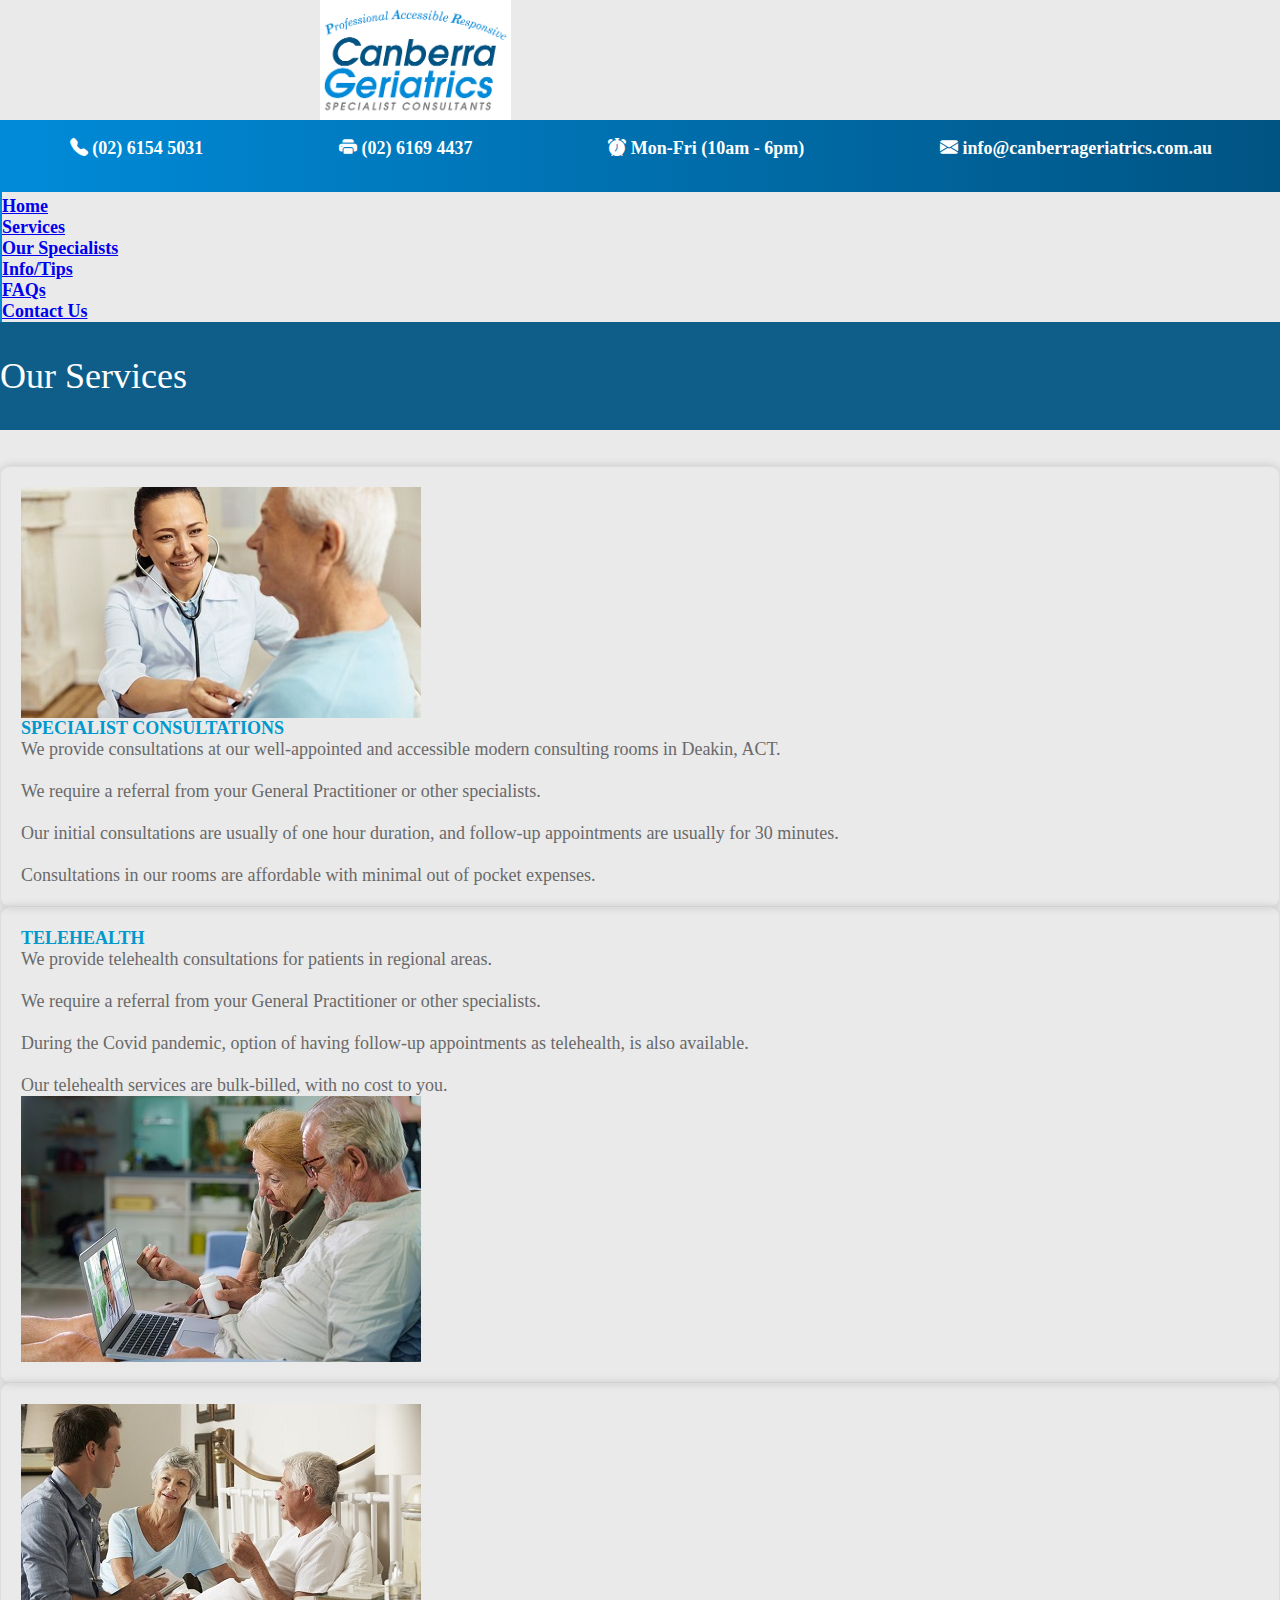
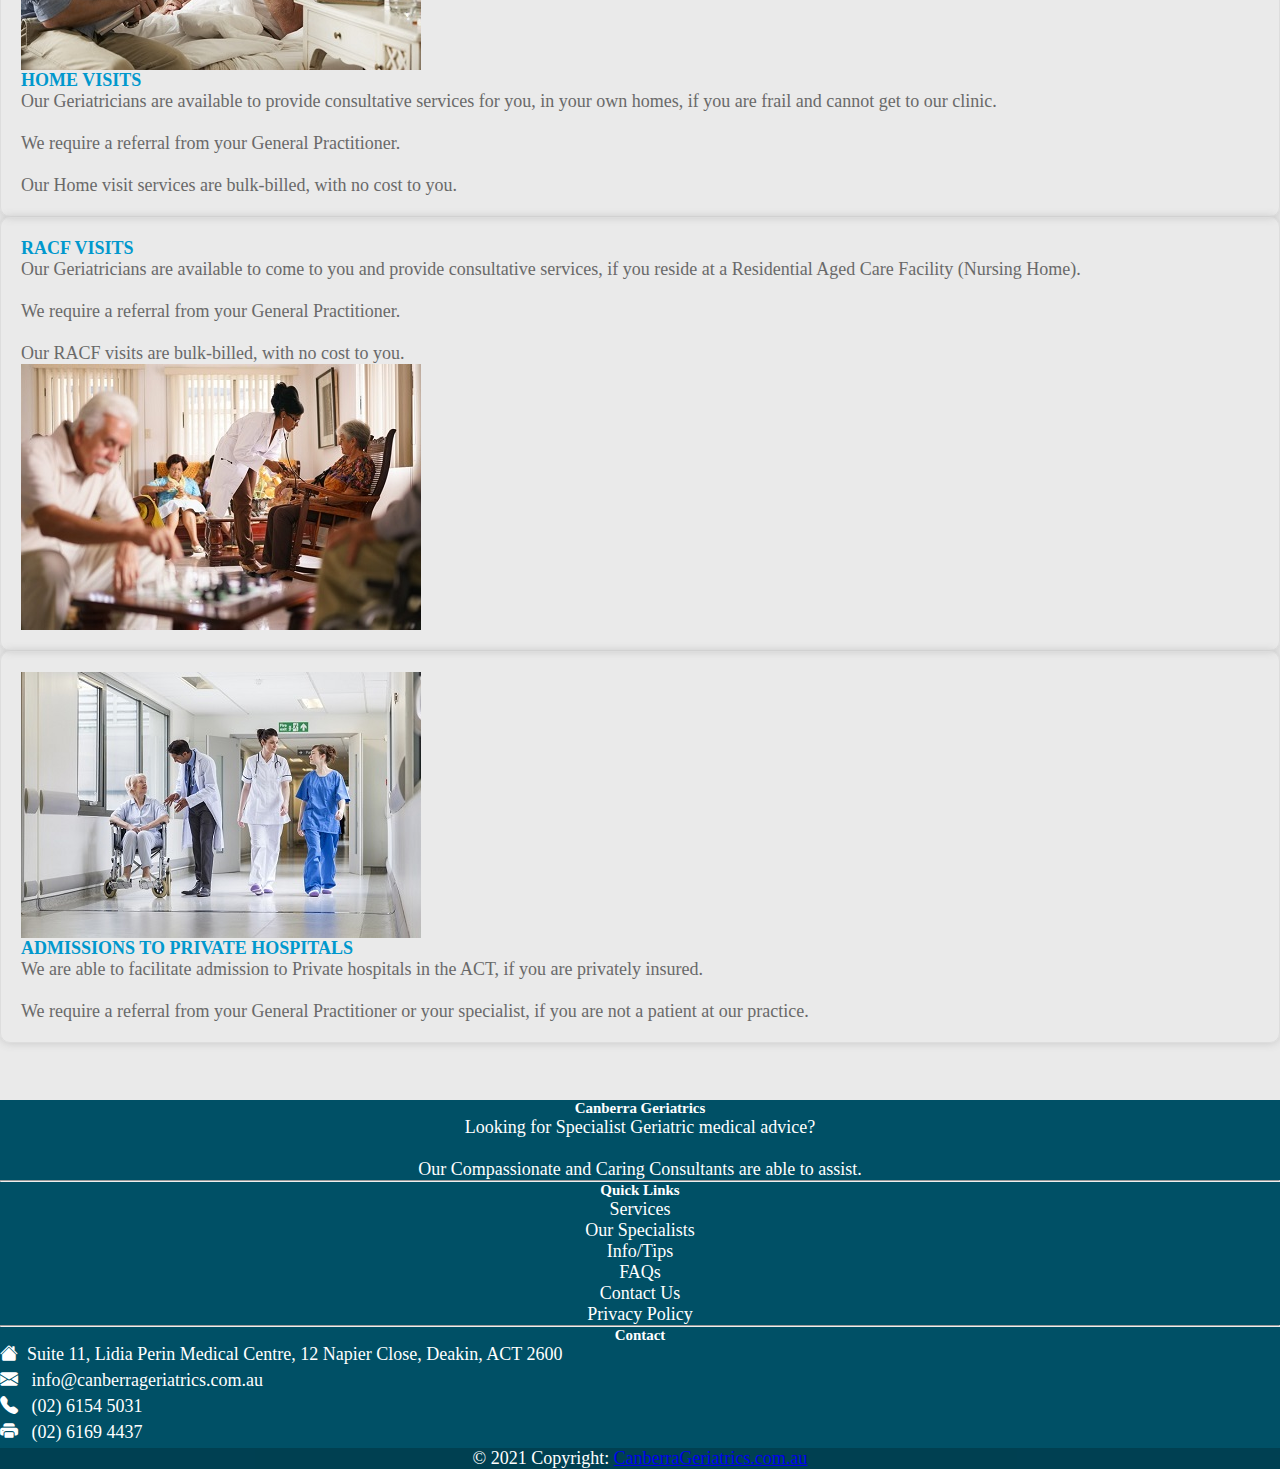
<file: services.html>
<html lang="en">

<head>
  <meta charset="UTF-8">
  <meta http-equiv="X-UA-Compatible" content="ie=edge">
  <meta name="viewport" content="width=device-width, initial-scale=1.0">

  <link href="https://fonts.googleapis.com/css?family=Roboto:100,300,400,700,900" rel="stylesheet">

  <!--<link rel="stylesheet" href="css/icon-font.css">-->
  <link href="https://cdn.jsdelivr.net/npm/bootstrap@5.0.2/dist/css/bootstrap.min.css" rel="stylesheet" integrity="sha384-EVSTQN3/azprG1Anm3QDgpJLIm9Nao0Yz1ztcQTwFspd3yD65VohhpuuCOmLASjC"
    crossorigin="anonymous">

  <link rel="stylesheet" href="css/cgstyle.css">

  <link rel="stylesheet" href="https://cdn.jsdelivr.net/npm/bootstrap-icons@1.5.0/font/bootstrap-icons.css">

  <title>Canberra Geriatrics - Adding Quality to Life</title>

  <script type="module" src="js/cgtemplates.js"></script>

</head>

<body>
  <!-- header -->
  <cg-header></cg-header>
  <!-- end of header -->

  <div class="page-heading">
    <div class="container">
      Our Services
    </div>
  </div>

  <div class="container ">

    <!-- start of Services section -->
    <section class="services block-gap">

      <!-- start of Specialist Consultations -->
      <div class="row box-border mb-4">
        <div class="col-md-5">
          <img class="rounded img-fluid" src="images/SpecialistConsultation.jpg" alt="picture of an elderly lady consulting with a pleasant specialist doctor">
        </div>

        <div class="col-md-7">
          <h4 class="box-heading">Specialist Consultations</h4>
          <p class="box-text">
            We provide consultations at our well-appointed and accessible modern consulting rooms in Deakin, ACT.
            <br>
            <br> We require a referral from your General Practitioner or other specialists.
            <br>
            <br> Our initial consultations are usually of one hour duration, and follow-up appointments are usually for 30 minutes.
            <br>
            <br>Consultations in our rooms are affordable with minimal out of pocket expenses.
          </p>
        </div>
      </div>
      <!-- end  of Specialist Consultations -->

      <!-- start of Telehealth -->
      <div class="row box-border mb-4">

        <div class="col-md-7">
          <h4 class="box-heading">Telehealth</h4>
          <p class="box-text">
            We provide telehealth consultations for patients in regional areas.
            <br>
            <br> We require a referral from your General Practitioner or other specialists.
            <br>
            <br> During the Covid pandemic, option of having follow-up appointments as telehealth, is also available.
            <br>
            <br> Our telehealth services are bulk-billed, with no cost to you.
          </p>
        </div>

        <div class="col-md-5">
          <img class="rounded img-fluid" src="images/Telehealth.jpg" alt="picture of elderly couple getting advice from doctor on a video call">
        </div>
      </div>
      <!-- end  of Telehealth -->

      <!-- start of Home Visits -->
      <div class="row box-border mb-4">
        <div class="col-md-5">
          <img class="rounded img-fluid" src="images/HomeVisit.jpg" alt="picture of a doctor visiting an elderly patient at his home">
        </div>

        <div class="col-md-7">
          <h4 class="box-heading">Home Visits</h4>
          <p class="box-text">
            Our Geriatricians are available to provide consultative services for you, in your own homes, if you are frail and cannot
            get to our clinic.
            <br>
            <br> We require a referral from your General Practitioner.
            <br>
            <br> Our Home visit services are bulk-billed, with no cost to you.
          </p>
        </div>
      </div>
      <!-- end  of Home Visits -->

      <!-- start of RACF Visits -->
      <div class="row box-border mb-4">

        <div class="col-md-7">
          <h4 class="box-heading">RACF Visits</h4>
          <p class="box-text">
            Our Geriatricians are available to come to you and provide consultative services, if you reside at a Residential Aged Care
            Facility (Nursing Home).
            <br>
            <br> We require a referral from your General Practitioner.
            <br>
            <br> Our RACF visits are bulk-billed, with no cost to you.
          </p>
        </div>

        <div class="col-md-5">
          <img class="rounded img-fluid" src="images/RACFVisit.jpg">
        </div>
      </div>
      <!-- end  of RACF Visits -->

      <!-- start of Admissions to Private Hospitals -->
      <div class="row box-border mb-4">
        <div class="col-md-5">
          <img class="rounded img-fluid" src="images/PrivateHospital.jpg" alt="picture of a scene from a hospital corridor">
        </div>

        <div class="col-md-7">
          <h4 class="box-heading">Admissions to Private Hospitals</h4>
          <p class="box-text">
            We are able to facilitate admission to Private hospitals in the ACT, if you are privately insured.
            <br>
            <br> We require a referral from your General Practitioner or your specialist, if you are not a patient at our practice.
          </p>
        </div>
      </div>
      <!-- end  of Home Visits -->

    </section>
    <!-- start of Services section -->

  </div>
  <!-- end of container -->

  <div class="block-gap">&nbsp;</div>
  <!-- footer -->
  <cg-footer></cg-footer>
  <!-- end of footer -->

  <script src="js/jquery-3.6.0.min.js"></script>
  <script src="https://cdn.jsdelivr.net/npm/bootstrap@5.0.2/dist/js/bootstrap.bundle.min.js" integrity="sha384-MrcW6ZMFYlzcLA8Nl+NtUVF0sA7MsXsP1UyJoMp4YLEuNSfAP+JcXn/tWtIaxVXM"
    crossorigin="anonymous"></script>
</body>

</html>
</file>
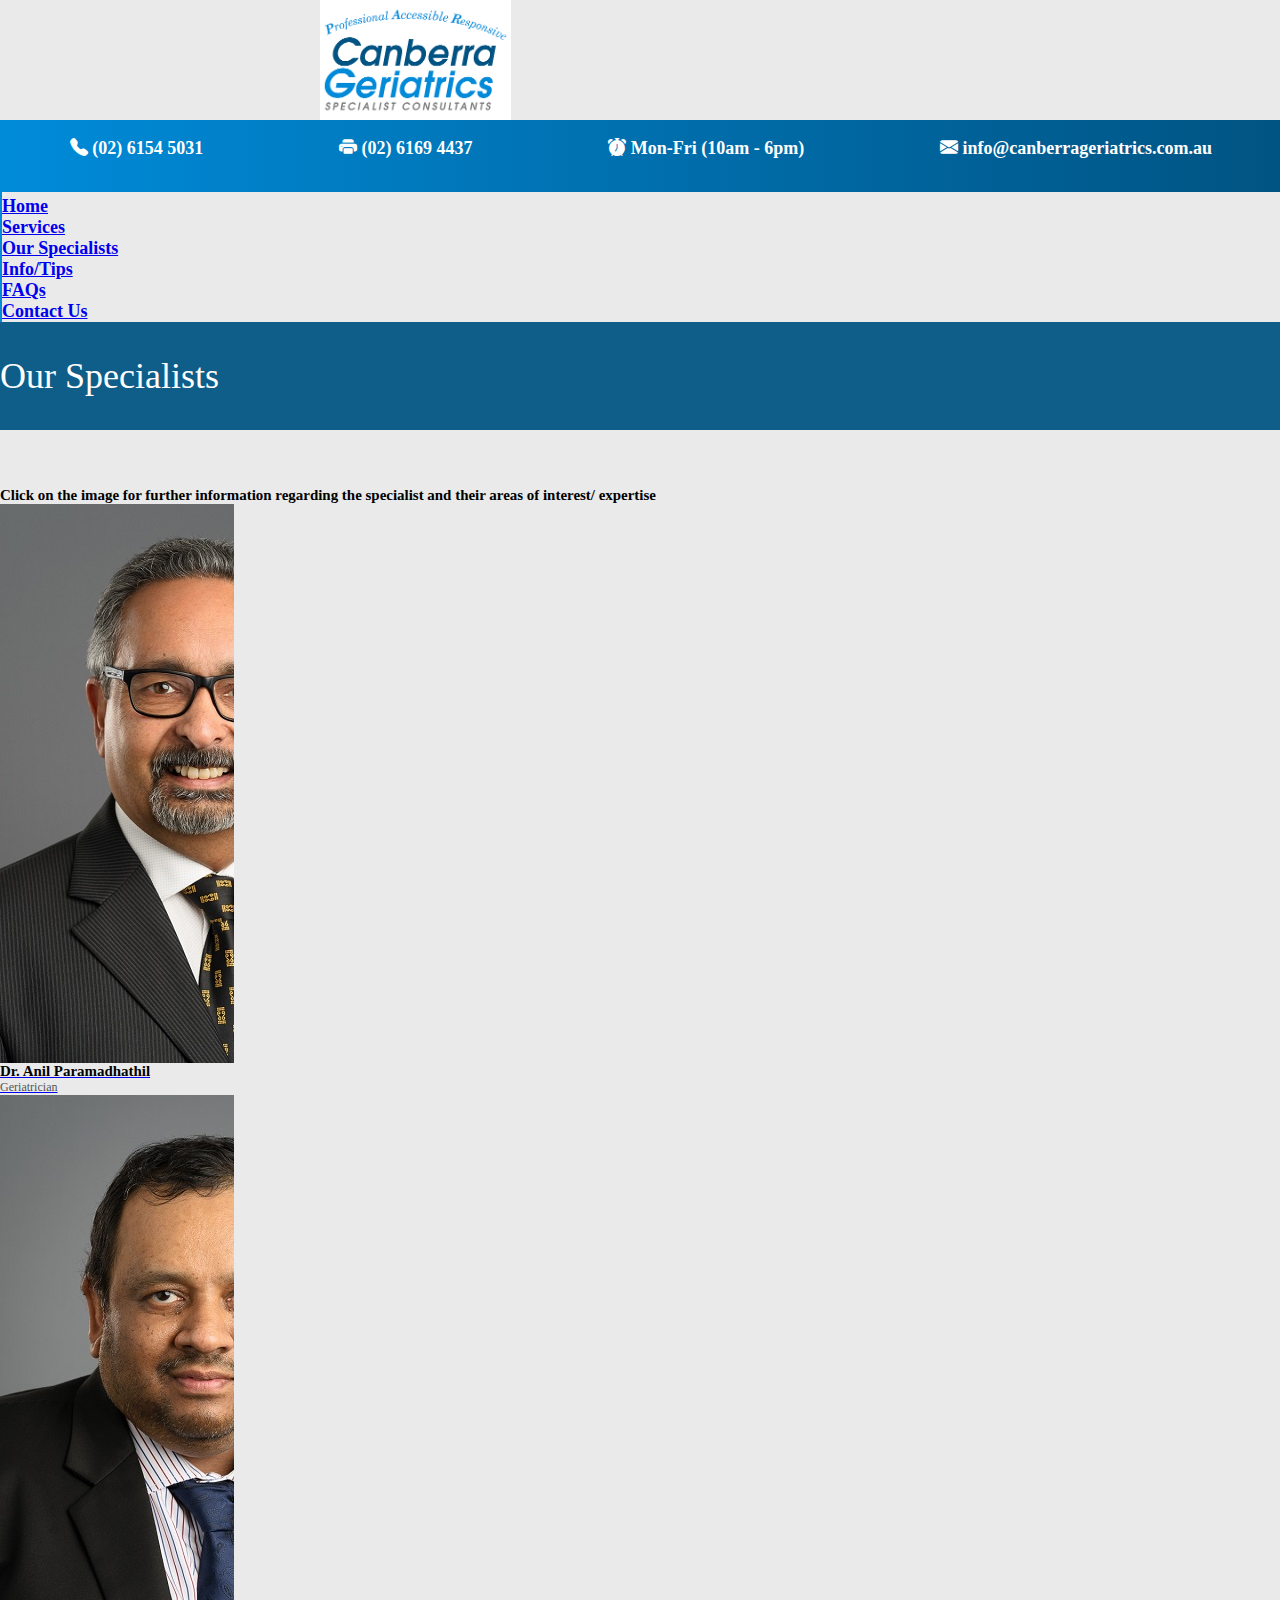
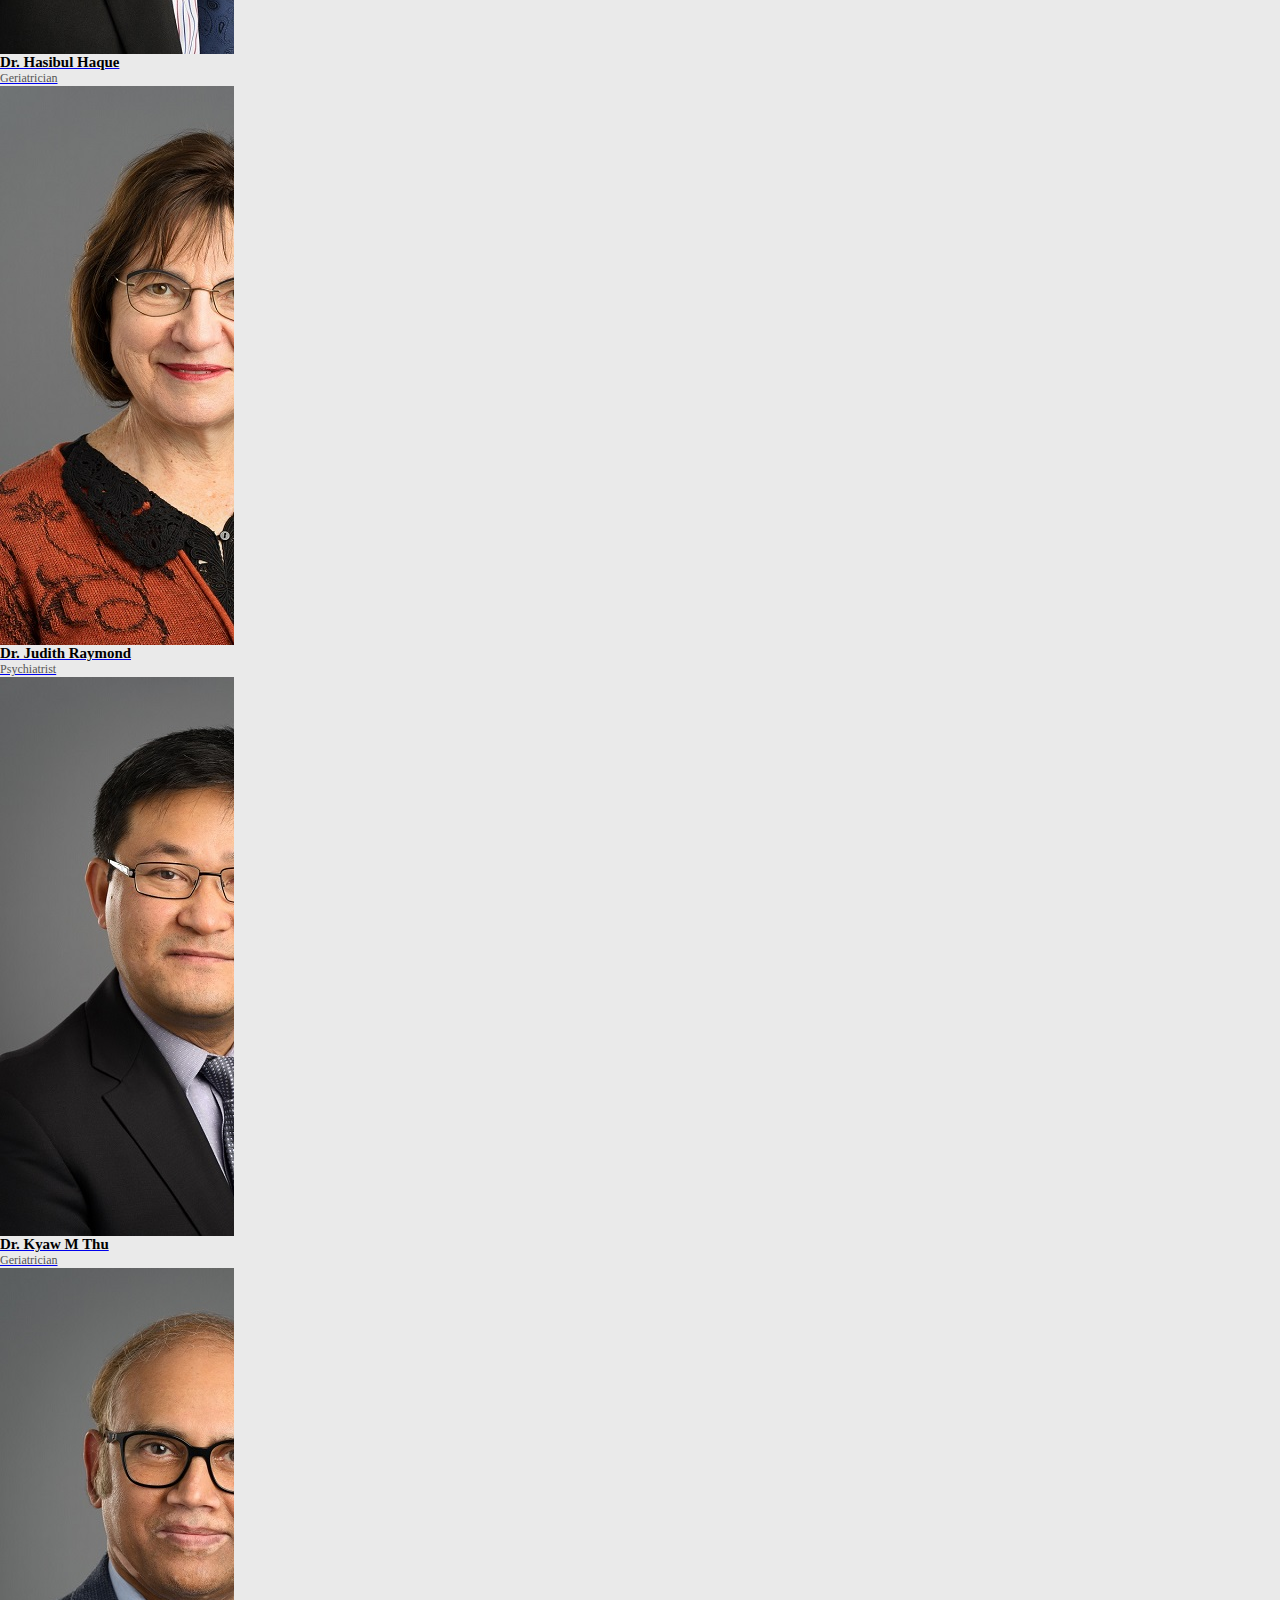
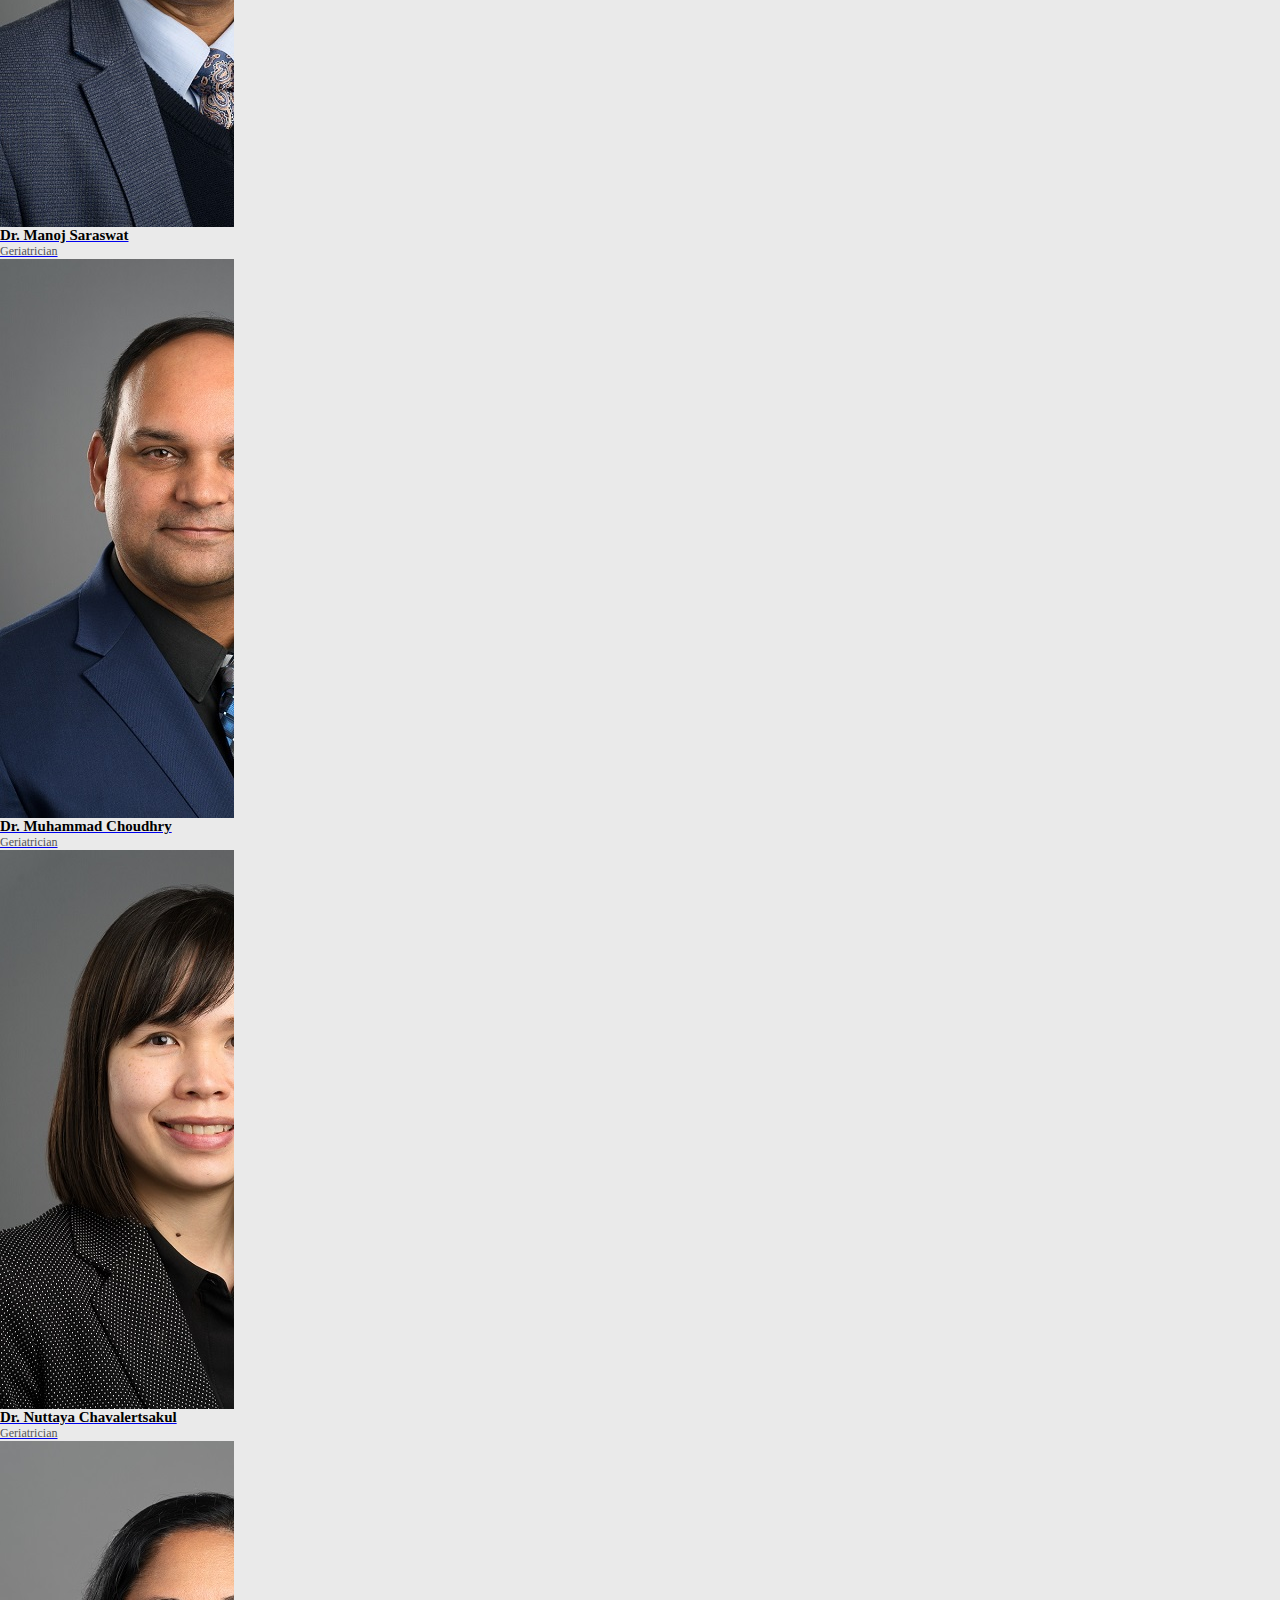
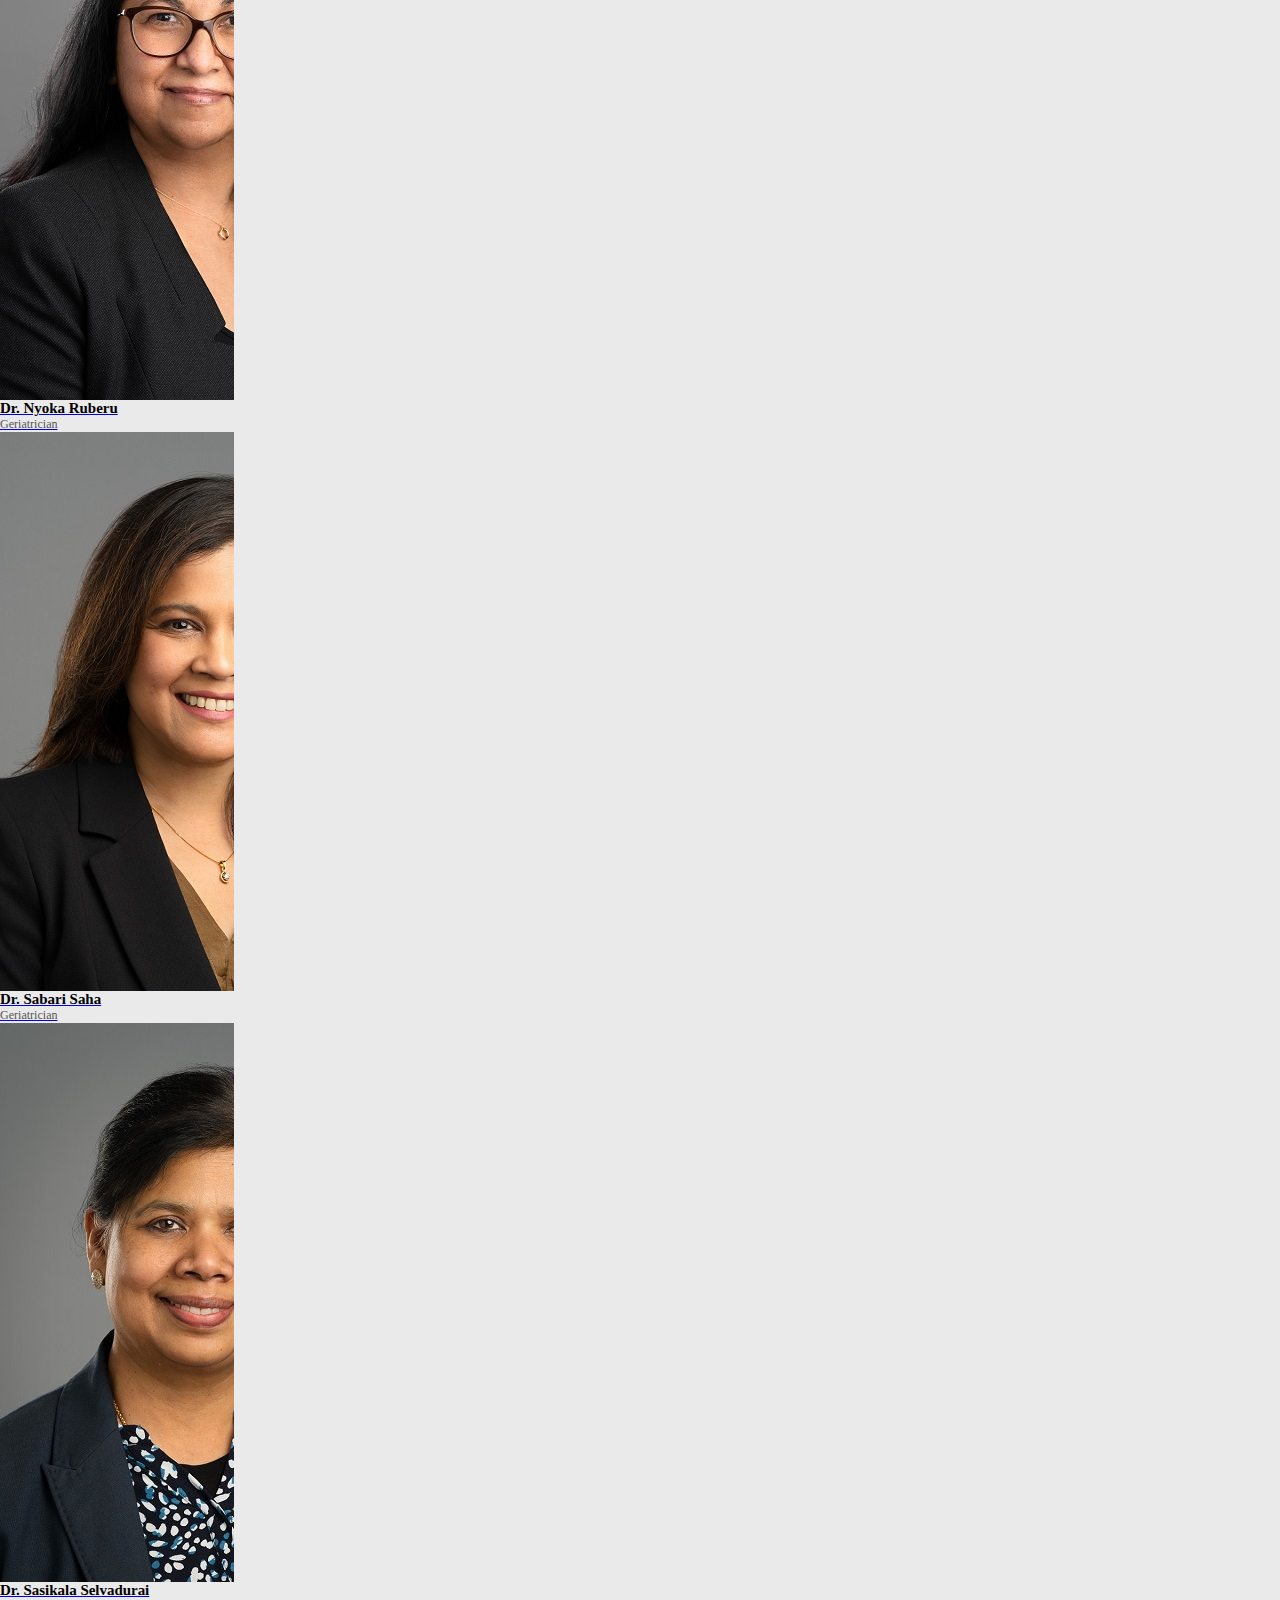
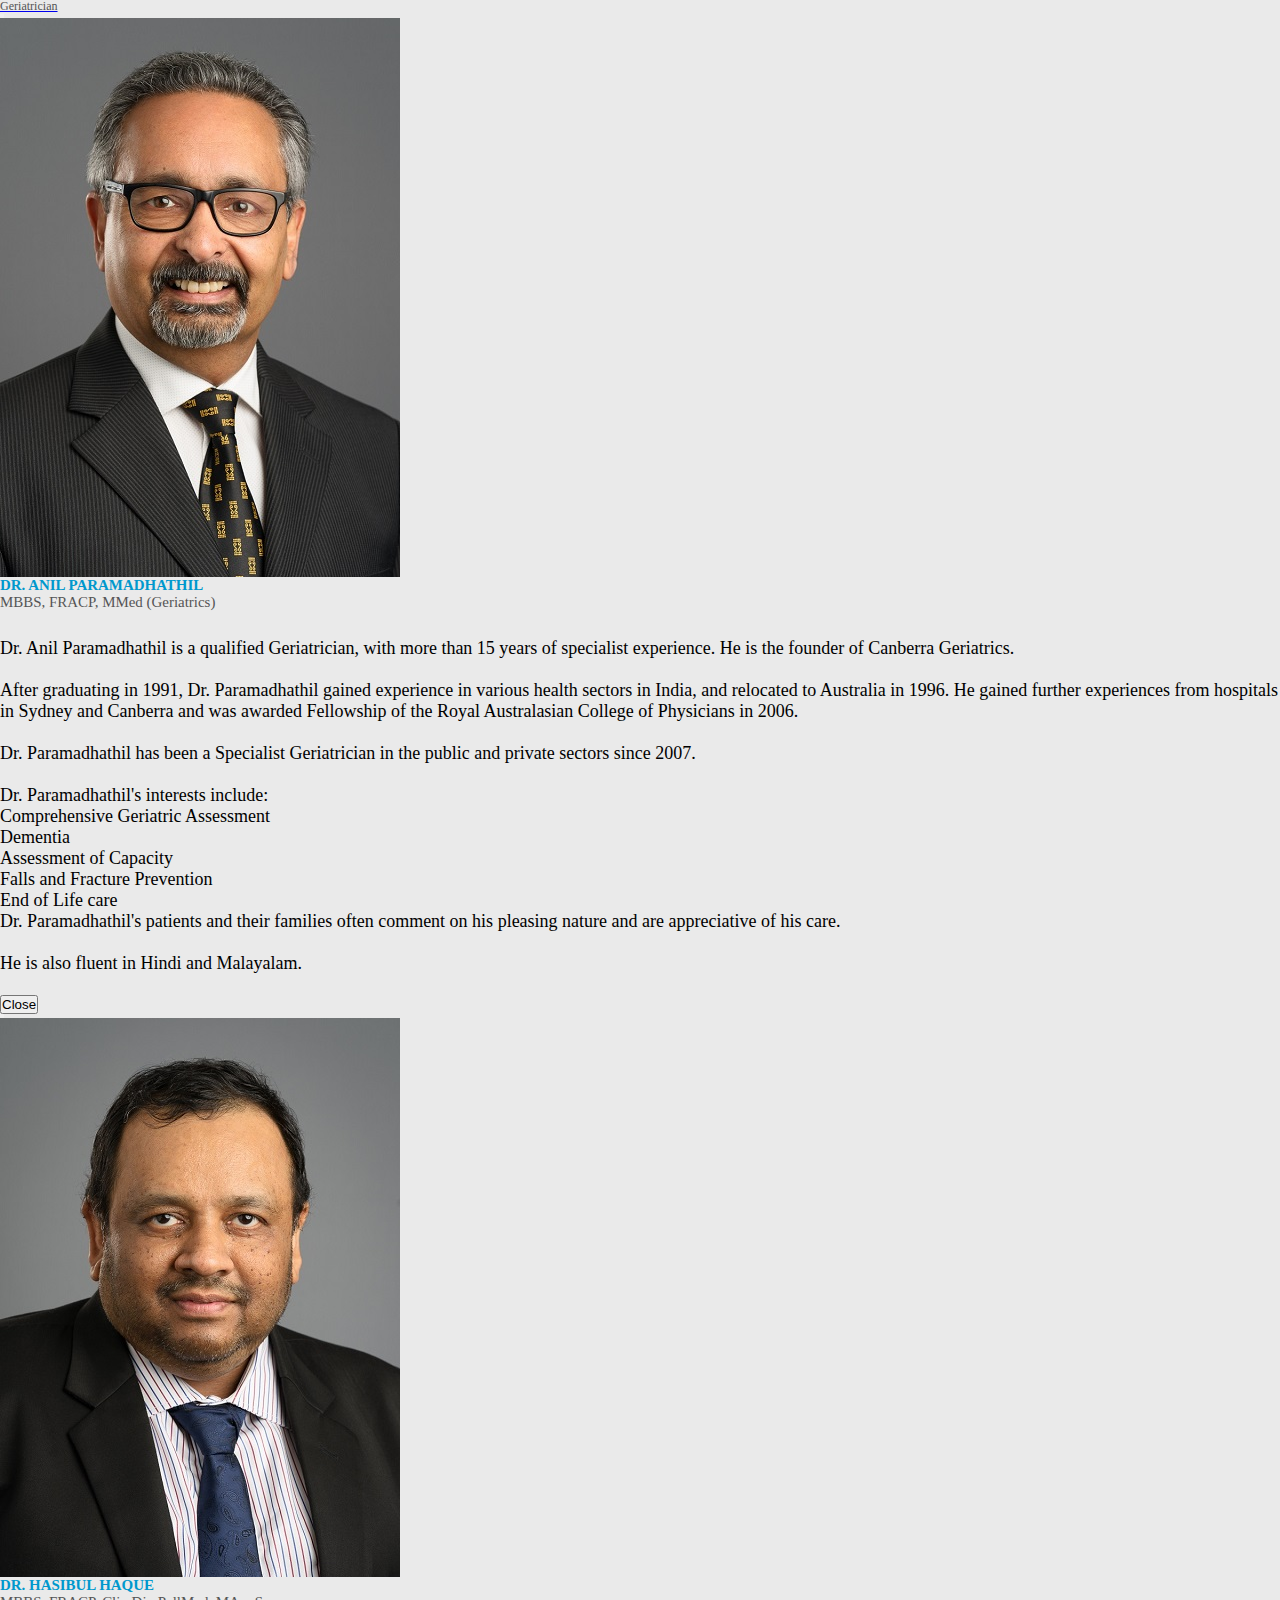
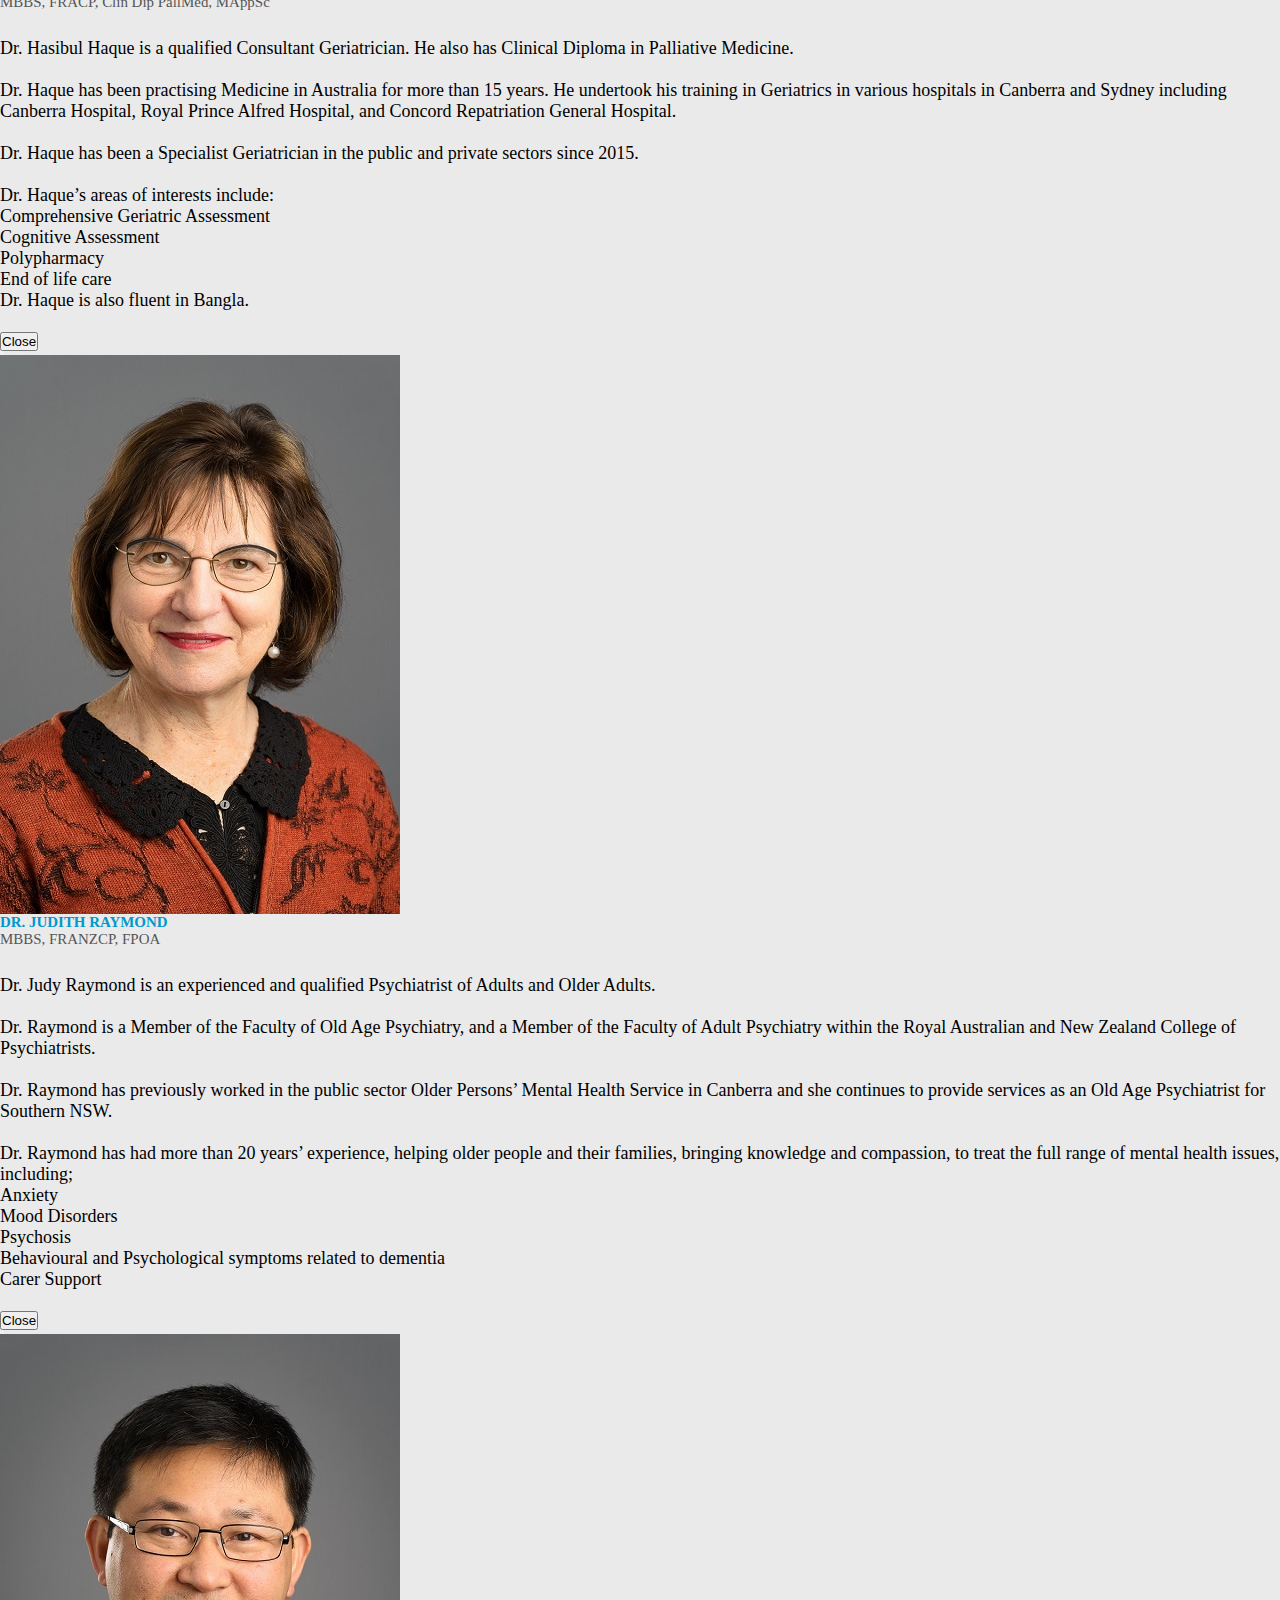
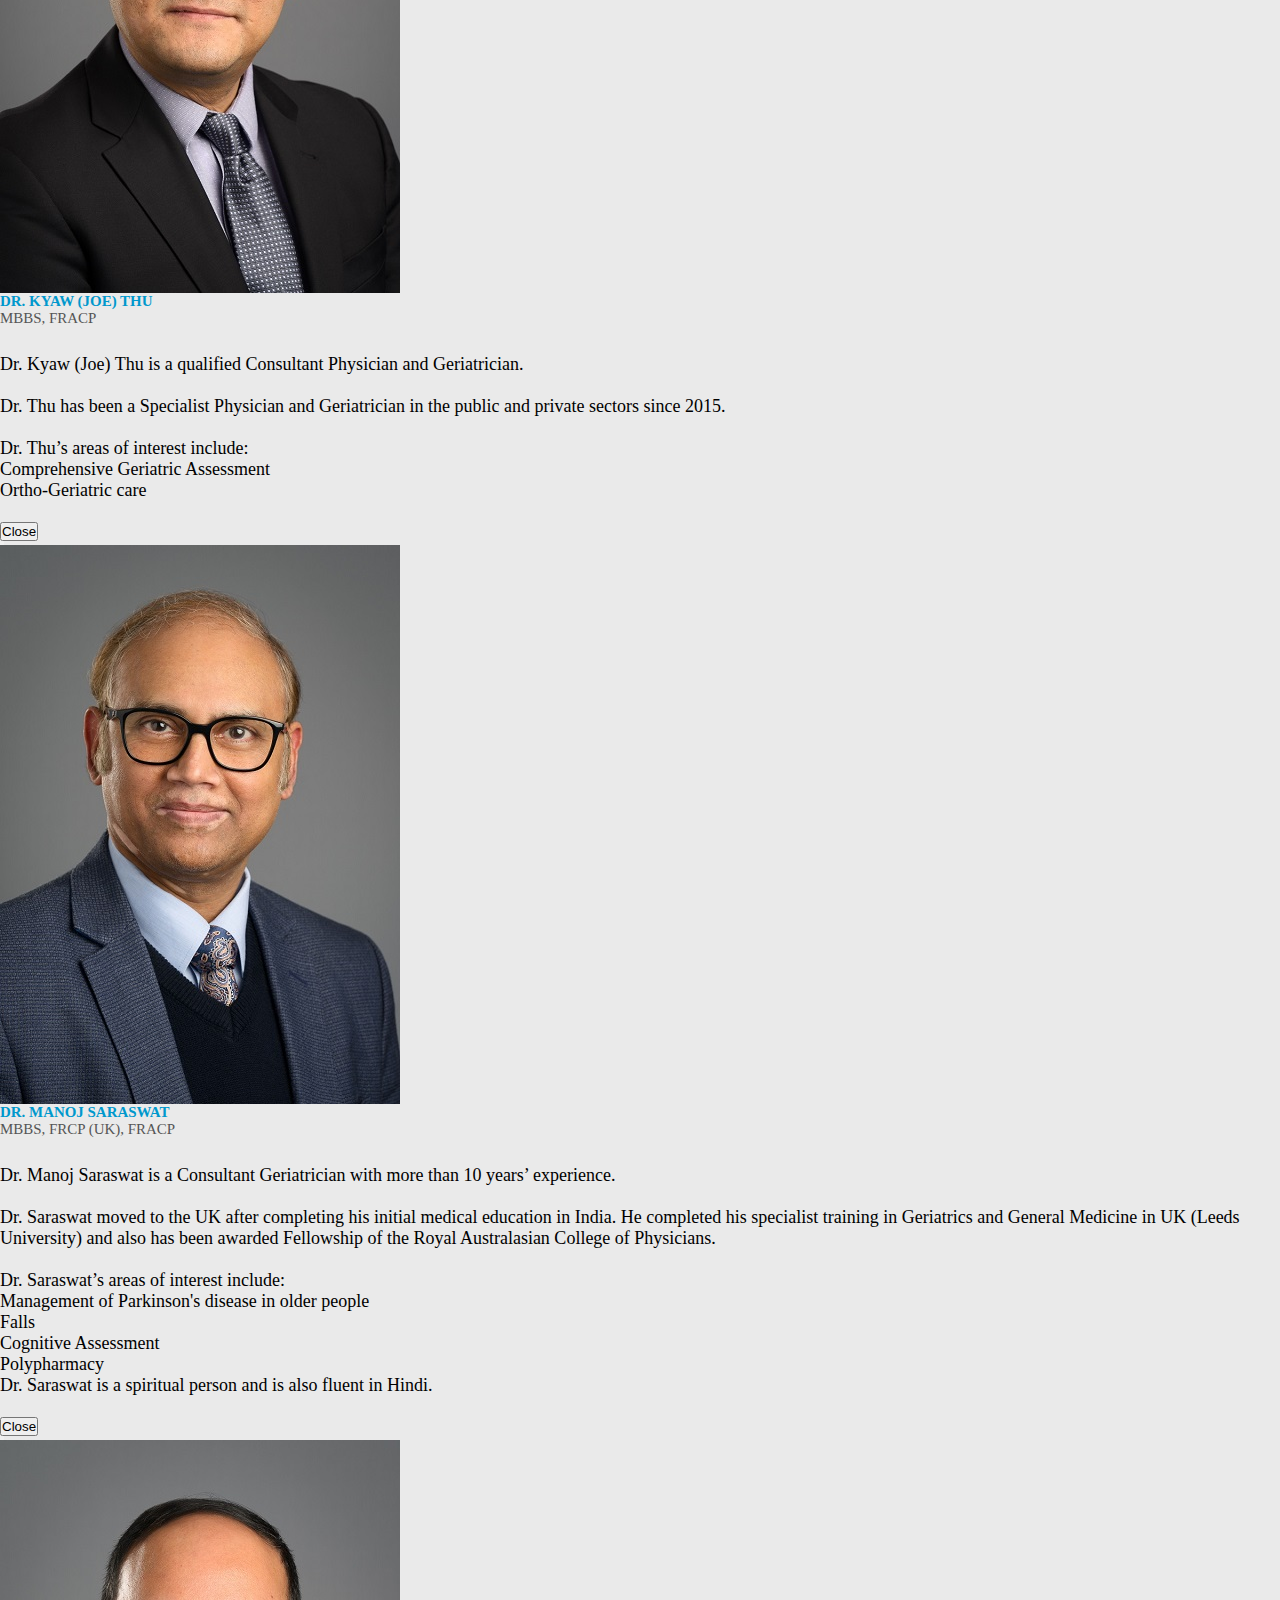
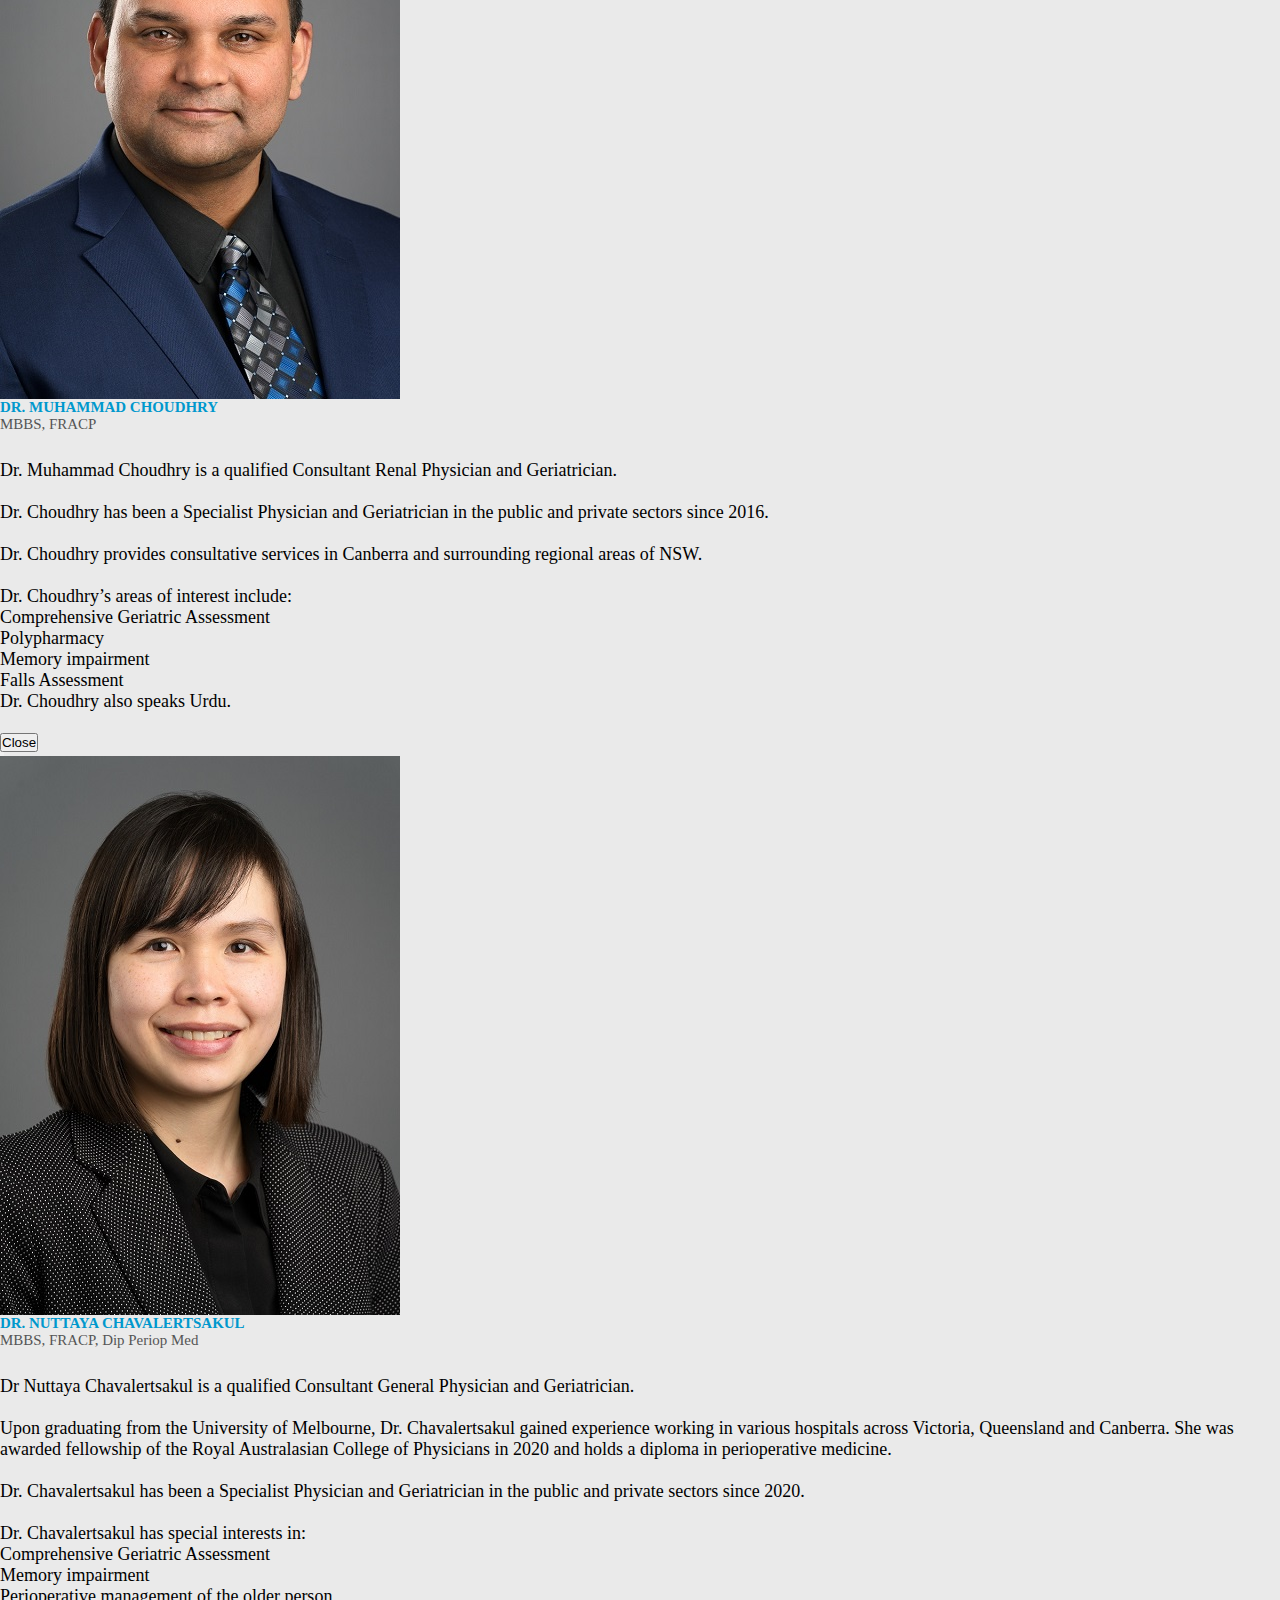
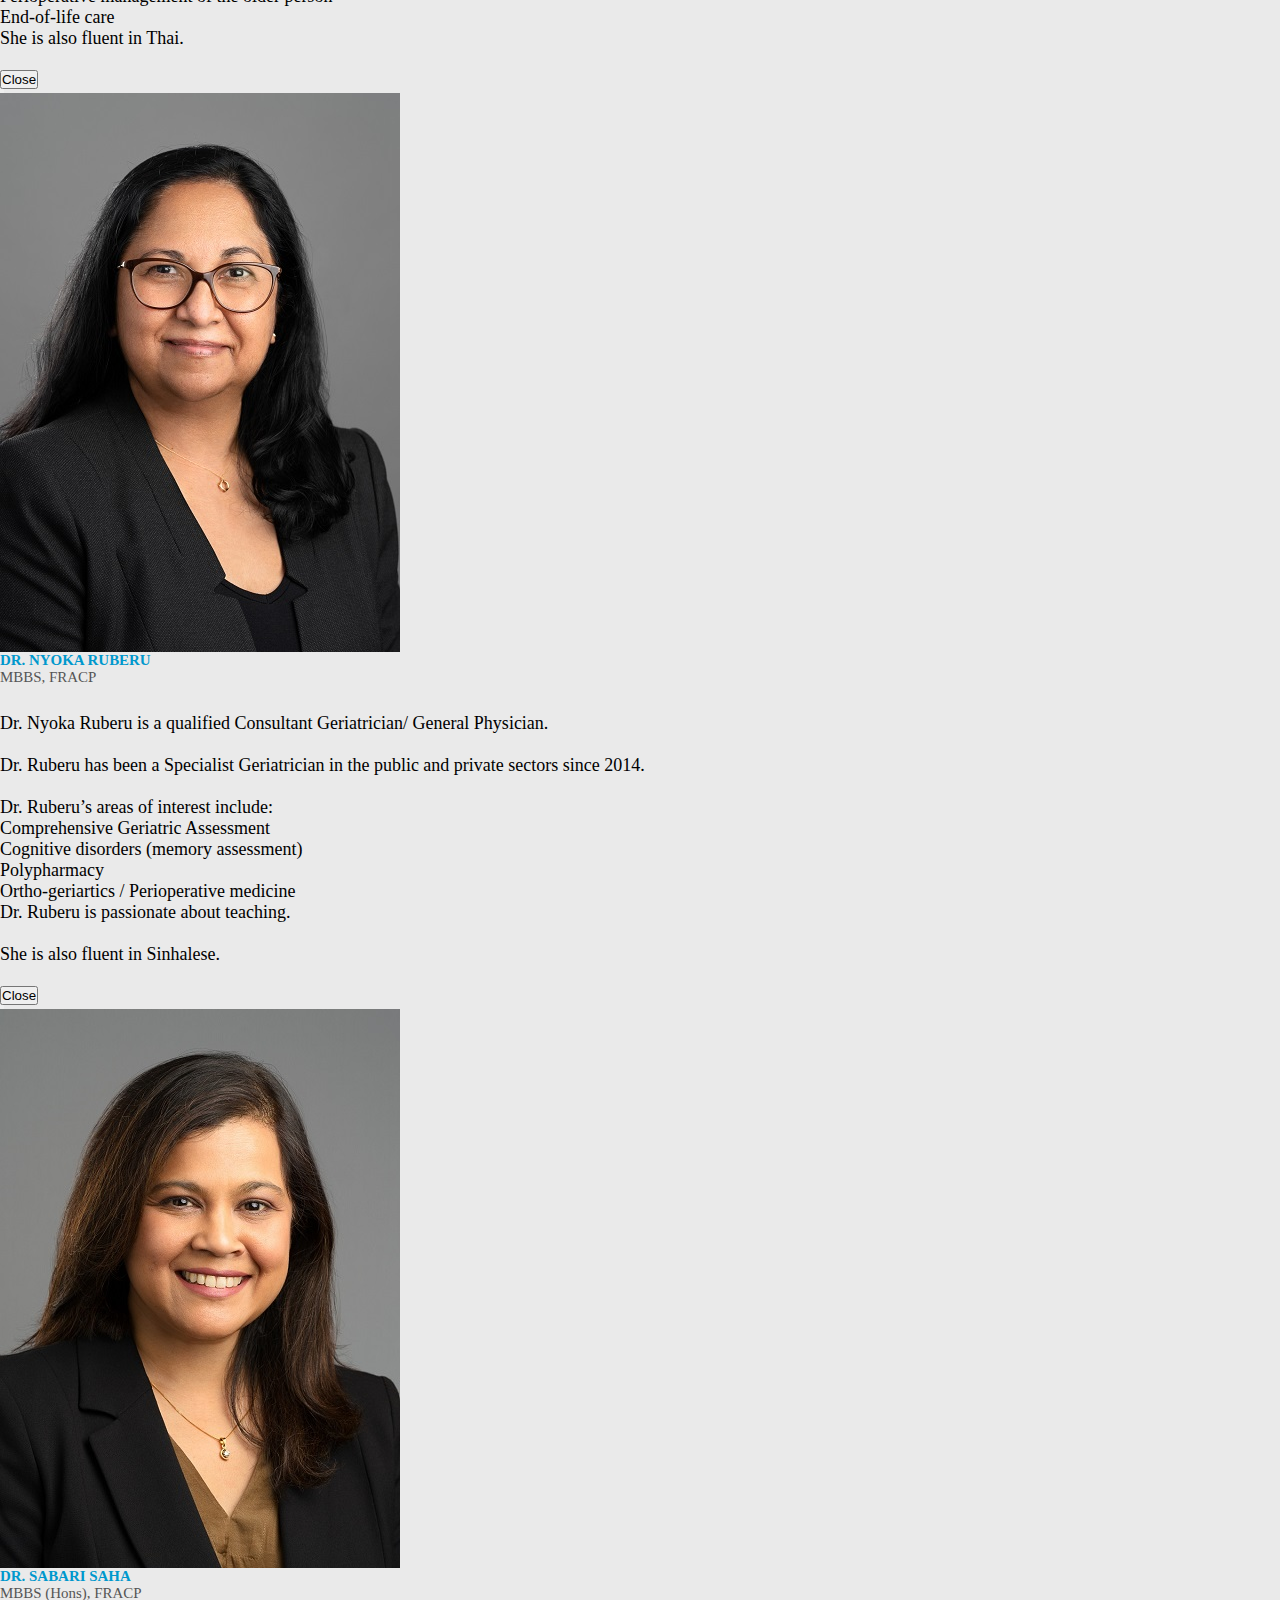
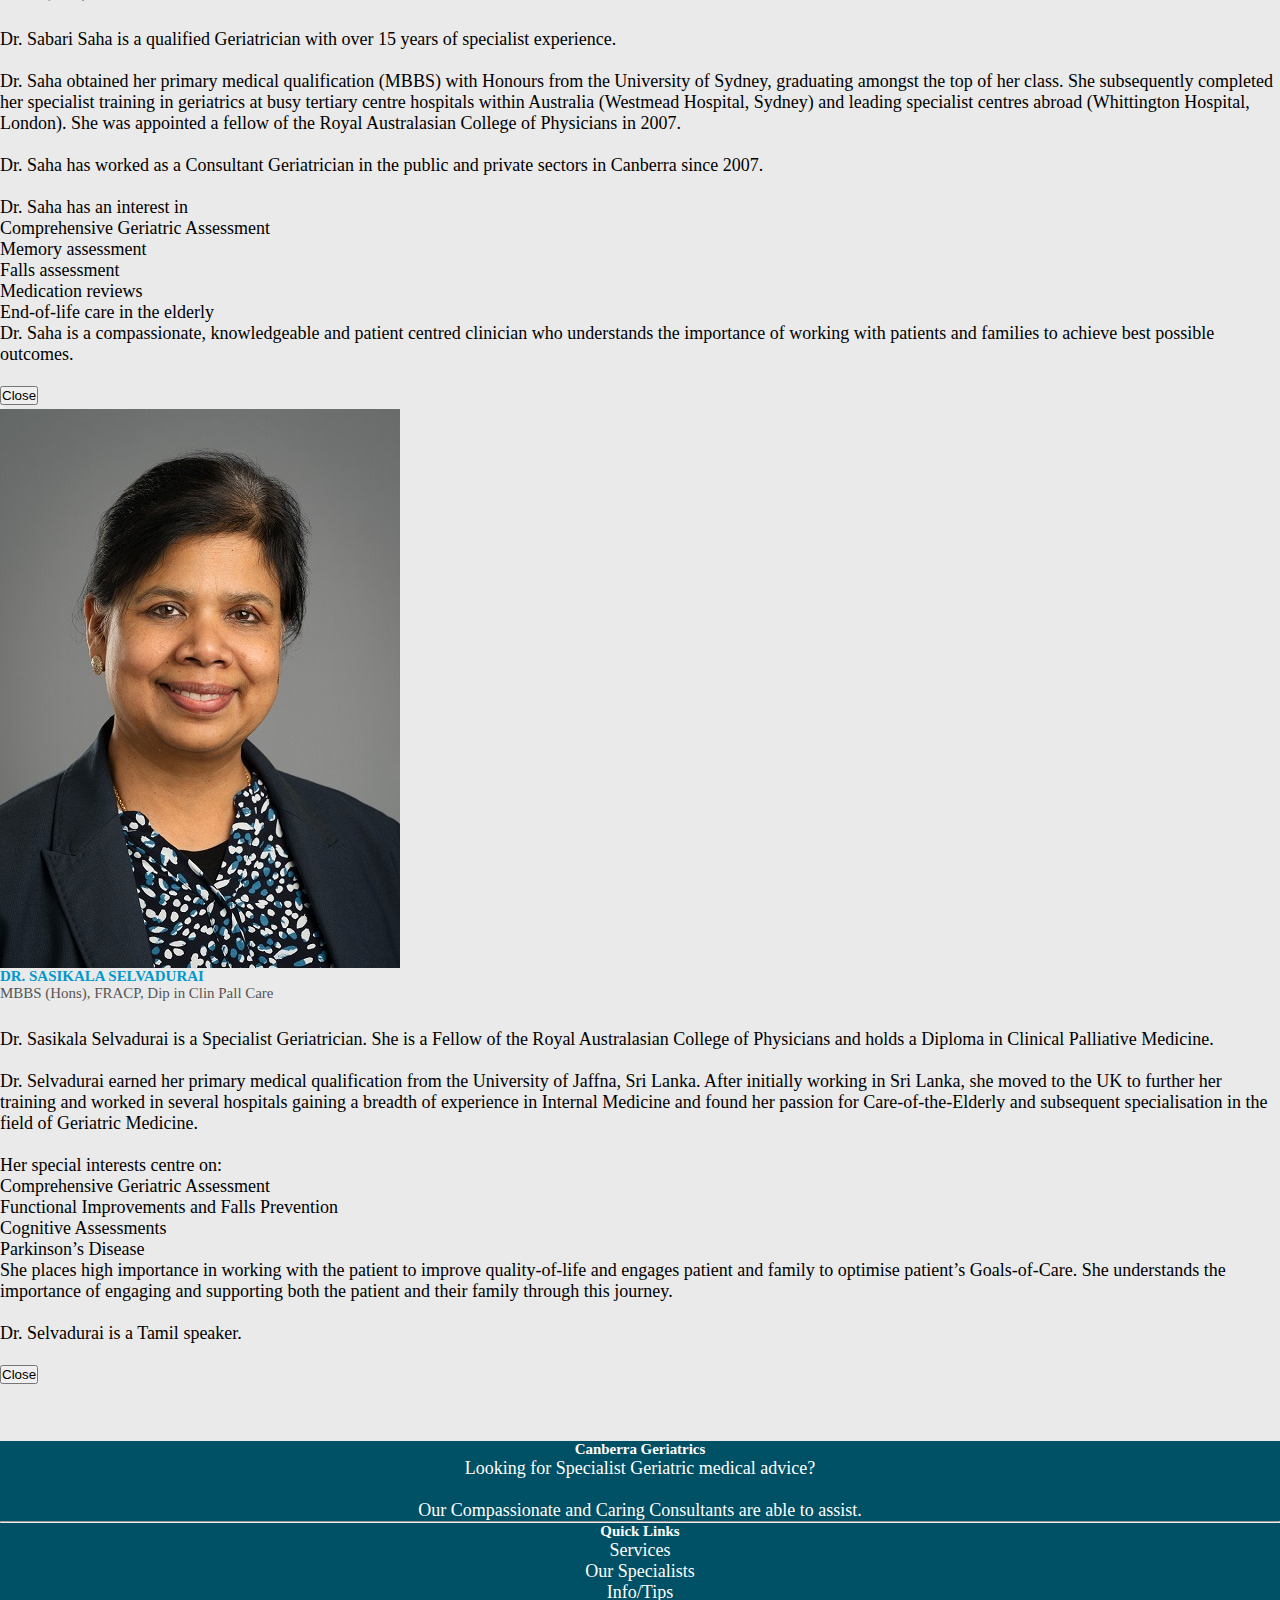
<file: specialists.html>
<html lang="en">

<head>
  <meta charset="UTF-8">
  <meta http-equiv="X-UA-Compatible" content="ie=edge">
  <meta name="viewport" content="width=device-width, initial-scale=1.0">

  <link href="https://fonts.googleapis.com/css?family=Roboto:100,300,400,700,900" rel="stylesheet">

  <!--<link rel="stylesheet" href="css/icon-font.css">-->
  <link href="https://cdn.jsdelivr.net/npm/bootstrap@5.0.2/dist/css/bootstrap.min.css" rel="stylesheet" integrity="sha384-EVSTQN3/azprG1Anm3QDgpJLIm9Nao0Yz1ztcQTwFspd3yD65VohhpuuCOmLASjC"
    crossorigin="anonymous">

  <link rel="stylesheet" href="css/cgstyle.css">

  <link rel="stylesheet" href="https://cdn.jsdelivr.net/npm/bootstrap-icons@1.5.0/font/bootstrap-icons.css">

  <title>Canberra Geriatrics - Adding Quality to Life</title>

  <script type="module" src="js/cgtemplates.js"></script>

</head>

<body>
  <!-- header -->
  <cg-header></cg-header>
  <!-- end of header -->

  <div class="page-heading">
    <div class="container">
      Our Specialists
    </div>
  </div>

  <div class="container ">
    <section class="specialists block-gap">
      <br>
      <h5>Click on the image for further information regarding the specialist and their areas of interest/ expertise</h5>

      <div class="row">

        <!-- card Dr. Anil Paramadhathil -->
        <div class="col-sm-6 col-md-4 col-lg-3 mt-5 mx-auto">
          <div class="card shadow h-100" style="width: 13rem">
            <a class="text-decoration-none" data-bs-toggle="modal" href="#AnilParamadhathil">
              <div class="inner">

                <img class="card-img-top rounded" src="images/AnilParamadhathil.jpg" alt="Photo of Dr. Anil Paramadhathil">

              </div>

              <div class="card-body text-center">
                <h5 class="card-title">Dr. Anil Paramadhathil</h5>
                <h6 class="card-subheading">Geriatrician</h6>
              </div>
            </a>
          </div>
        </div>
        <!-- end of card Dr. Anil Paramadhathil -->


        <!-- card Dr. Hasibul Haque -->
        <div class="col-sm-6 col-md-4 col-lg-3 mt-5  mx-auto">
          <div class="card shadow h-100" style="width: 13rem">
            <a class="text-decoration-none" data-bs-toggle="modal" href="#HasibulHaque">
              <div class="inner">

                <img class="card-img-top rounded" src="images/HasibulHaque.jpg" alt="Photo of Dr. Hasibul Haque">

              </div>

              <div class="card-body text-center">
                <h5 class="card-title">Dr. Hasibul Haque</h5>
                <h6 class="card-subheading">Geriatrician</h6>
              </div>
            </a>
          </div>
        </div>
        <!-- end of card Dr. Hasibul Haque -->

        <!-- card Dr. Judith Raymond -->
        <div class="col-sm-6 col-md-4 col-lg-3 mt-5  mx-auto">
          <div class="card shadow h-100" style="width: 13rem">
            <a class="text-decoration-none" data-bs-toggle="modal" href="#JudithRaymond">
              <div class="inner">

                <img class="card-img-top rounded" src="images/JudithRaymond.jpg" alt="Photo of Dr. Judith Raymond">

              </div>

              <div class="card-body text-center">
                <h5 class="card-title">Dr. Judith Raymond</h5>
                <h6 class="card-subheading">Psychiatrist</h6>
              </div>
            </a>
          </div>
        </div>
        <!-- end of card Dr. Judith Raymond -->


        <!-- card Dr. Kyaw M Thu -->
        <div class="col-sm-6 col-md-4 col-lg-3 mt-5  mx-auto">
          <div class="card shadow h-100" style="width: 13rem">
            <a class="text-decoration-none" data-bs-toggle="modal" href="#KyawMThu">
              <div class="inner">

                <img class="card-img-top rounded" src="images/KyawMThu.jpg" alt="Photo of Dr. Kyaw M Thu">

              </div>

              <div class="card-body text-center">
                <h5 class="card-title">Dr. Kyaw M Thu</h5>
                <h6 class="card-subheading">Geriatrician</h6>
              </div>
            </a>
          </div>
        </div>
        <!-- end of card Dr. Kyaw M Thu -->

        <!-- card Dr. Manoj Saraswat -->
        <div class="col-sm-6 col-md-4 col-lg-3 mt-5  mx-auto">
          <div class="card shadow h-100" style="width: 13rem">
            <a class="text-decoration-none" data-bs-toggle="modal" href="#ManojSaraswat">
              <div class="inner">

                <img class="card-img-top rounded" src="images/ManojSaraswat.jpg" alt="Photo of Dr. Manoj Saraswat">

              </div>

              <div class="card-body text-center">
                <h5 class="card-title">Dr. Manoj Saraswat</h5>
                <h6 class="card-subheading">Geriatrician</h6>
              </div>
            </a>
          </div>
        </div>
        <!-- end of card Dr. Manoj Saraswat -->

        <!-- card Dr. Muhammad Choudhry -->
        <div class="col-sm-6 col-md-4 col-lg-3 mt-5  mx-auto">
          <div class="card shadow h-100" style="width: 13rem">
            <a class="text-decoration-none" data-bs-toggle="modal" href="#MuhammadChoudhry">
              <div class="inner">

                <img class="card-img-top rounded" src="images/MuhammadChoudhry.jpg" alt="Photo of Dr. Muhammad Choudhry">

              </div>

              <div class="card-body text-center">
                <h5 class="card-title">Dr. Muhammad Choudhry</h5>
                <h6 class="card-subheading">Geriatrician</h6>
              </div>
            </a>
          </div>
        </div>
        <!-- end of card Dr. Muhammad Choudhry -->


        <!-- card Dr. Nuttaya Chavalertsakul -->
        <div class="col-sm-6 col-md-4 col-lg-3 mt-5  mx-auto">
          <div class="card shadow h-100" style="width: 13rem">
            <a class="text-decoration-none" data-bs-toggle="modal" href="#NuttayaChavalertsakul">
              <div class="inner">

                <img class="card-img-top rounded" src="images/NuttayaChavalertsakul.jpg" alt="Photo of Dr. Nuttaya Chavalertsakul">

              </div>

              <div class="card-body text-center">
                <h5 class="card-title">Dr. Nuttaya Chavalertsakul</h5>
                <h6 class="card-subheading">Geriatrician</h6>
              </div>
            </a>
          </div>
        </div>
        <!-- end of card Dr. Nuttaya Chavalertsakul -->

        <!-- card Dr. Nyoka Ruberu -->
        <div class="col-sm-6 col-md-4 col-lg-3 mt-5  mx-auto">
          <div class="card shadow h-100" style="width: 13rem">
            <a class="text-decoration-none" data-bs-toggle="modal" href="#NyokaRuberu">
              <div class="inner">

                <img class="card-img-top rounded" src="images/NyokaRuberu.jpeg" alt="Photo of Dr. Nyoka Ruberu">

              </div>

              <div class="card-body text-center">
                <h5 class="card-title">Dr. Nyoka Ruberu</h5>
                <h6 class="card-subheading">Geriatrician</h6>
              </div>
            </a>
          </div>
        </div>
        <!-- end of card Dr. Nyoka Ruberu -->

        <!-- card Dr. SabariSaha -->
        <div class="col-sm-6 col-md-4 col-lg-3 mt-5  mx-auto">
          <div class="card shadow h-100" style="width: 13rem">
            <a class="text-decoration-none" data-bs-toggle="modal" href="#SabariSaha">
              <div class="inner">

                <img class="card-img-top rounded" src="images/SabariSaha.jpg" alt="Photo of Dr. SabariSaha">

              </div>

              <div class="card-body text-center">
                <h5 class="card-title">Dr. Sabari Saha</h5>
                <h6 class="card-subheading">Geriatrician</h6>
              </div>
            </a>
          </div>
        </div>
        <!-- end of card Dr. SabariSaha -->


        <!-- card Dr. Sasikala Selvadurai -->
        <div class="col-sm-6 col-md-4 col-lg-3 mt-5  mx-auto">
          <div class="card shadow h-100" style="width: 13rem">
            <a class="text-decoration-none" data-bs-toggle="modal" href="#SasikalaSelvadurai">
              <div class="inner">

                <img class="card-img-top rounded" src="images/SasikalaSelvadurai.jpg" alt="Photo of Dr. Sasikala Selvadurai">

              </div>

              <div class="card-body text-center">
                <h5 class="card-title">Dr. Sasikala Selvadurai</h5>
                <h6 class="card-subheading">Geriatrician</h6>
              </div>
            </a>
          </div>
        </div>
        <!-- end of card Dr. Sasikala Selvadurai -->
      </div>
    </section>

    <section>
      <!-- Info on Dr. Anil Paramadhathil -->
      <div class="modal fade" id="AnilParamadhathil" data-bs-backdrop="static" data-bs-keyboard="false" tabindex="-1" aria-labelledby="someLabel"
        aria-hidden="true">
        <div class="modal-dialog modal-dialog-centered modal-dialog-scrollable mw-100 w-75">
          <div class="modal-content">
            <div class="modal-header">
              <button type="button" class="btn-close" data-bs-dismiss="modal" aria-label="Close"></button>
            </div>
            <div class="modal-body">
              <div class="container">
                <div class="row">
                  <div class="col-lg-4">
                    <img class="rounded img-fluid" src="images/AnilParamadhathil.jpg">
                  </div>
                  <div class="col-lg-8">
                    <h5 class="card-heading">Dr. Anil Paramadhathil
                      <br>
                      <span class="card-subheading">MBBS, FRACP, MMed (Geriatrics)</span>
                    </h5>

                    <p class="card-text">
                      Dr. Anil Paramadhathil is a qualified Geriatrician, with more than 15 years of specialist experience. He is the founder of
                      Canberra Geriatrics.
                      <br>
                      <br> After graduating in 1991, Dr. Paramadhathil gained experience in various health sectors in India,
                      and relocated to Australia in 1996. He gained further experiences from hospitals in Sydney and Canberra
                      and was awarded Fellowship of the Royal Australasian College of Physicians in 2006.
                      <br>
                      <br> Dr. Paramadhathil has been a Specialist Geriatrician in the public and private sectors since 2007.

                      <br>
                      <br> Dr. Paramadhathil's interests include:
                    </p>
                    <ul>
                      <li class="card-text">Comprehensive Geriatric Assessment</li>
                      <li class="card-text">Dementia</li>
                      <li class="card-text">Assessment of Capacity</li>
                      <li class="card-text">Falls and Fracture Prevention</li>
                      <li class="card-text">End of Life care</li>
                    </ul>
                    <p class="card-text">
                      Dr. Paramadhathil's patients and their families often comment on his pleasing nature and are appreciative of his care.
                      <br>
                      <br> He is also fluent in Hindi and Malayalam.
                    </p>
                    <br>
                    <button type="button" class="btn btn-secondary" data-bs-dismiss="modal">Close</button>
                  </div>
                </div>
              </div>
            </div>
          </div>
        </div>
      </div>
      <!-- end of Info on Dr. Anil Paramadhathil -->

      <!-- Info on Dr. Hasibul Haque -->
      <div class="modal fade" id="HasibulHaque" data-bs-backdrop="static" data-bs-keyboard="false" tabindex="-1" aria-labelledby="someLabel"
        aria-hidden="true">
        <div class="modal-dialog modal-dialog-centered modal-dialog-scrollable mw-100 w-75">
          <div class="modal-content">
            <div class="modal-header">
              <button type="button" class="btn-close" data-bs-dismiss="modal" aria-label="Close"></button>
            </div>
            <div class="modal-body">
              <div class="container">
                <div class="row">
                  <div class="col-lg-4">
                    <img class="rounded img-fluid" src="images/HasibulHaque.jpg">
                  </div>
                  <div class="col-lg-8">
                    <h5 class="card-heading">Dr. Hasibul Haque
                      <br>
                      <span class="card-subheading">MBBS, FRACP, Clin Dip PallMed, MAppSc </span>
                    </h5>

                    <p class="card-text">
                      Dr. Hasibul Haque is a qualified Consultant Geriatrician. He also has Clinical Diploma in Palliative Medicine.
                      <br>
                      <br> Dr. Haque has been practising Medicine in Australia for more than 15 years. He undertook his training
                      in Geriatrics in various hospitals in Canberra and Sydney including Canberra Hospital, Royal Prince
                      Alfred Hospital, and Concord Repatriation General Hospital.
                      <br>
                      <br> Dr. Haque has been a Specialist Geriatrician in the public and private sectors since 2015.
                      <br>
                      <br> Dr. Haque’s areas of interests include:
                    </p>
                    <ul>
                      <li class="card-text">Comprehensive Geriatric Assessment</li>
                      <li class="card-text">Cognitive Assessment</li>
                      <li class="card-text">Polypharmacy</li>
                      <li class="card-text">End of life care</li>
                    </ul>
                    <p class="card-text">
                      Dr. Haque is also fluent in Bangla.
                    </p>
                    <br>
                    <button type="button" class="btn btn-secondary" data-bs-dismiss="modal">Close</button>
                  </div>
                </div>
              </div>
            </div>
          </div>
        </div>
      </div>
      <!-- end of Info on Dr. Hasibul Haque -->

      <!-- Info on Dr. Judith Raymond -->
      <div class="modal fade" id="JudithRaymond" data-bs-backdrop="static" data-bs-keyboard="false" tabindex="-1" aria-labelledby="someLabel"
        aria-hidden="true">
        <div class="modal-dialog modal-dialog-centered modal-dialog-scrollable mw-100 w-75">
          <div class="modal-content">
            <div class="modal-header">
              <button type="button" class="btn-close" data-bs-dismiss="modal" aria-label="Close"></button>
            </div>
            <div class="modal-body">
              <div class="container">
                <div class="row">
                  <div class="col-lg-4">
                    <img class="rounded img-fluid" src="images/JudithRaymond.jpg">
                  </div>
                  <div class="col-lg-8">
                    <h5 class="card-heading">Dr. Judith Raymond
                      <br>
                      <span class="card-subheading">MBBS, FRANZCP, FPOA</span>
                    </h5>

                    <p class="card-text">
                      Dr. Judy Raymond is an experienced and qualified Psychiatrist of Adults and Older Adults.
                      <br>
                      <br> Dr. Raymond is a Member of the Faculty of Old Age Psychiatry, and a Member of the Faculty of Adult
                      Psychiatry within the Royal Australian and New Zealand College of Psychiatrists.
                      <br>
                      <br> Dr. Raymond has previously worked in the public sector Older Persons’ Mental Health Service in Canberra
                      and she continues to provide services as an Old Age Psychiatrist for Southern NSW.
                      <br>
                      <br> Dr. Raymond has had more than 20 years’ experience, helping older people and their families, bringing
                      knowledge and compassion, to treat the full range of mental health issues, including;

                    </p>
                    <ul>
                      <li class="card-text">Anxiety</li>
                      <li class="card-text">Mood Disorders</li>
                      <li class="card-text">Psychosis</li>
                      <li class="card-text">Behavioural and Psychological symptoms related to dementia</li>
                      <li class="card-text">Carer Support</li>
                    </ul>

                    <br>
                    <button type="button" class="btn btn-secondary" data-bs-dismiss="modal">Close</button>
                  </div>
                </div>
              </div>
            </div>
          </div>
        </div>
      </div>
      <!-- end of Info on Dr. Judith Raymond -->

      <!-- Info on Dr. Kyaw (Joe) Thu -->
      <div class="modal fade" id="KyawMThu" data-bs-backdrop="static" data-bs-keyboard="false" tabindex="-1" aria-labelledby="someLabel"
        aria-hidden="true">
        <div class="modal-dialog modal-dialog-centered modal-dialog-scrollable mw-100 w-75">
          <div class="modal-content">
            <div class="modal-header">
              <button type="button" class="btn-close" data-bs-dismiss="modal" aria-label="Close"></button>
            </div>
            <div class="modal-body">
              <div class="container">
                <div class="row">
                  <div class="col-lg-4">
                    <img class="rounded img-fluid" src="images/KyawMThu.jpg">
                  </div>
                  <div class="col-lg-8">
                    <h5 class="card-heading">Dr. Kyaw (Joe) Thu
                      <br>
                      <span class="card-subheading">MBBS, FRACP</span>
                    </h5>

                    <p class="card-text">
                      Dr. Kyaw (Joe) Thu is a qualified Consultant Physician and Geriatrician.
                      <br>
                      <br> Dr. Thu has been a Specialist Physician and Geriatrician in the public and private sectors since 2015.
                      <br>
                      <br> Dr. Thu’s areas of interest include:

                    </p>
                    <ul>
                      <li class="card-text">Comprehensive Geriatric Assessment</li>
                      <li class="card-text">Ortho-Geriatric care</li>
                    </ul>

                    <br>
                    <button type="button" class="btn btn-secondary" data-bs-dismiss="modal">Close</button>
                  </div>
                </div>
              </div>
            </div>
          </div>
        </div>
      </div>
      <!-- end of Info on Dr. Kyaw (Joe) Thu -->

      <!-- Info on Dr. Manoj Saraswat -->
      <div class="modal fade" id="ManojSaraswat" data-bs-backdrop="static" data-bs-keyboard="false" tabindex="-1" aria-labelledby="someLabel"
        aria-hidden="true">
        <div class="modal-dialog modal-dialog-centered modal-dialog-scrollable mw-100 w-75">
          <div class="modal-content">
            <div class="modal-header">
              <button type="button" class="btn-close" data-bs-dismiss="modal" aria-label="Close"></button>
            </div>
            <div class="modal-body">
              <div class="container">
                <div class="row">
                  <div class="col-lg-4">
                    <img class="rounded img-fluid" src="images/ManojSaraswat.jpg">
                  </div>
                  <div class="col-lg-8">
                    <h5 class="card-heading">Dr. Manoj Saraswat
                      <br>
                      <span class="card-subheading">MBBS, FRCP (UK), FRACP</span>
                    </h5>

                    <p class="card-text">
                      Dr. Manoj Saraswat is a Consultant Geriatrician with more than 10 years’ experience.
                      <br>
                      <br> Dr. Saraswat moved to the UK after completing his initial medical education in India. He completed
                      his specialist training in Geriatrics and General Medicine in UK (Leeds University) and also has been
                      awarded Fellowship of the Royal Australasian College of Physicians.
                      <br>
                      <br> Dr. Saraswat’s areas of interest include:

                    </p>
                    <ul>
                      <li class="card-text">Management of Parkinson's disease in older people</li>
                      <li class="card-text">Falls</li>
                      <li class="card-text">Cognitive Assessment</li>
                      <li class="card-text">Polypharmacy</li>
                    </ul>
                    <p class="card-text">
                      Dr. Saraswat is a spiritual person and is also fluent in Hindi.
                    </p>
                    <br>
                    <button type="button" class="btn btn-secondary" data-bs-dismiss="modal">Close</button>
                  </div>
                </div>
              </div>
            </div>
          </div>
        </div>
      </div>
      <!-- end of Info on Dr. Manoj Saraswat -->

      <!-- Info on Dr. Muhammad Choudhry -->
      <div class="modal fade" id="MuhammadChoudhry" data-bs-backdrop="static" data-bs-keyboard="false" tabindex="-1" aria-labelledby="someLabel"
        aria-hidden="true">
        <div class="modal-dialog modal-dialog-centered modal-dialog-scrollable mw-100 w-75">
          <div class="modal-content">
            <div class="modal-header">
              <button type="button" class="btn-close" data-bs-dismiss="modal" aria-label="Close"></button>
            </div>
            <div class="modal-body">
              <div class="container">
                <div class="row">
                  <div class="col-lg-4">
                    <img class="rounded img-fluid" src="images/MuhammadChoudhry.jpg">
                  </div>
                  <div class="col-lg-8">
                    <h5 class="card-heading">Dr. Muhammad Choudhry
                      <br>
                      <span class="card-subheading">MBBS, FRACP</span>
                    </h5>

                    <p class="card-text">
                      Dr. Muhammad Choudhry is a qualified Consultant Renal Physician and Geriatrician.
                      <br>
                      <br> Dr. Choudhry has been a Specialist Physician and Geriatrician in the public and private sectors since
                      2016.
                      <br>
                      <br> Dr. Choudhry provides consultative services in Canberra and surrounding regional areas of NSW.
                      <br>
                      <br> Dr. Choudhry’s areas of interest include:
                    </p>
                    <ul>
                      <li class="card-text">Comprehensive Geriatric Assessment</li>
                      <li class="card-text">Polypharmacy</li>
                      <li class="card-text">Memory impairment</li>
                      <li class="card-text">Falls Assessment</li>
                    </ul>
                    <p class="card-text">
                      Dr. Choudhry also speaks Urdu.
                    </p>
                    <br>
                    <button type="button" class="btn btn-secondary" data-bs-dismiss="modal">Close</button>
                  </div>
                </div>
              </div>
            </div>
          </div>
        </div>
      </div>
      <!-- end of Info on Dr. Muhammad Choudhry -->

      <!-- Info on Dr. Nuttaya Chavalertsakul -->
      <div class="modal fade" id="NuttayaChavalertsakul" data-bs-backdrop="static" data-bs-keyboard="false" tabindex="-1" aria-labelledby="someLabel"
        aria-hidden="true">
        <div class="modal-dialog modal-dialog-centered modal-dialog-scrollable mw-100 w-75">
          <div class="modal-content">
            <div class="modal-header">
              <button type="button" class="btn-close" data-bs-dismiss="modal" aria-label="Close"></button>
            </div>
            <div class="modal-body">
              <div class="container">
                <div class="row">
                  <div class="col-lg-4">
                    <img class="rounded img-fluid" src="images/NuttayaChavalertsakul.jpg">
                  </div>
                  <div class="col-lg-8">
                    <h5 class="card-heading">Dr. Nuttaya Chavalertsakul
                      <br>
                      <span class="card-subheading">MBBS, FRACP, Dip Periop Med </span>
                    </h5>
                    <p class="card-text">
                      Dr Nuttaya Chavalertsakul is a qualified Consultant General Physician and Geriatrician.
                      <br>
                      <br> Upon graduating from the University of Melbourne, Dr. Chavalertsakul gained experience working in
                      various hospitals across Victoria, Queensland and Canberra. She was awarded fellowship of the Royal
                      Australasian College of Physicians in 2020 and holds a diploma in perioperative medicine.
                      <br>
                      <br> Dr. Chavalertsakul has been a Specialist Physician and Geriatrician in the public and private sectors
                      since 2020.
                      <br>
                      <br> Dr. Chavalertsakul has special interests in:
                    </p>
                    <ul>
                      <li class="card-text">Comprehensive Geriatric Assessment</li>
                      <li class="card-text">Memory impairment</li>
                      <li class="card-text">Perioperative management of the older person</li>
                      <li class="card-text">End-of-life care</li>
                    </ul>
                    <p class="card-text">
                      She is also fluent in Thai.
                    </p>
                    <br>
                    <button type="button" class="btn btn-secondary" data-bs-dismiss="modal">Close</button>
                  </div>
                </div>
              </div>
            </div>
          </div>
        </div>
      </div>
      <!-- end of Info on Dr. Nuttaya Chavalertsakul -->

      <!-- Info on Dr. Nyoka Ruberu -->
      <div class="modal fade" id="NyokaRuberu" data-bs-backdrop="static" data-bs-keyboard="false" tabindex="-1" aria-labelledby="someLabel"
        aria-hidden="true">
        <div class="modal-dialog modal-dialog-centered modal-dialog-scrollable mw-100 w-75">
          <div class="modal-content">
            <div class="modal-header">
              <button type="button" class="btn-close" data-bs-dismiss="modal" aria-label="Close"></button>
            </div>
            <div class="modal-body">
              <div class="container">
                <div class="row">
                  <div class="col-lg-4">
                    <img class="rounded img-fluid" src="images/NyokaRuberu.jpeg">
                  </div>
                  <div class="col-lg-8">
                    <h5 class="card-heading">Dr. Nyoka Ruberu
                      <br>
                      <span class="card-subheading">MBBS, FRACP</span>
                    </h5>

                    <p class="card-text">
                      Dr. Nyoka Ruberu is a qualified Consultant Geriatrician/ General Physician.
                      <br>
                      <br> Dr. Ruberu has been a Specialist Geriatrician in the public and private sectors since 2014.
                      <br>
                      <br> Dr. Ruberu’s areas of interest include:

                    </p>
                    <ul>
                      <li class="card-text">Comprehensive Geriatric Assessment</li>
                      <li class="card-text">Cognitive disorders (memory assessment)</li>
                      <li class="card-text">Polypharmacy</li>
                      <li class="card-text">Ortho-geriartics / Perioperative medicine</li>
                    </ul>
                    <p class="card-text">
                      Dr. Ruberu is passionate about teaching.
                      <br>
                      <br> She is also fluent in Sinhalese.
                    </p>
                    <br>
                    <button type="button" class="btn btn-secondary" data-bs-dismiss="modal">Close</button>
                  </div>
                </div>
              </div>
            </div>
          </div>
        </div>
      </div>
      <!-- end of Info on Dr. Nyoka Ruberu -->


      <!-- Info on Dr. Sabari Saha -->
      <div class="modal fade" id="SabariSaha" data-bs-backdrop="static" data-bs-keyboard="false" tabindex="-1" aria-labelledby="someLabel"
        aria-hidden="true">
        <div class="modal-dialog modal-dialog-centered modal-dialog-scrollable mw-100 w-75">
          <div class="modal-content">
            <div class="modal-header">
              <button type="button" class="btn-close" data-bs-dismiss="modal" aria-label="Close"></button>
            </div>
            <div class="modal-body">
              <div class="container">
                <div class="row">
                  <div class="col-lg-4">
                    <img class="rounded img-fluid" src="images/SabariSaha.jpg">
                  </div>
                  <div class="col-lg-8">
                    <h5 class="card-heading">Dr. Sabari Saha
                      <br>
                      <span class="card-subheading">MBBS (Hons), FRACP</span>
                    </h5>
                    <p class="card-text">
                      Dr. Sabari Saha is a qualified Geriatrician with over 15 years of specialist experience.
                      <br>
                      <br> Dr. Saha obtained her primary medical qualification (MBBS) with Honours from the University of Sydney,
                      graduating amongst the top of her class. She subsequently completed her specialist training in geriatrics
                      at busy tertiary centre hospitals within Australia (Westmead Hospital, Sydney) and leading specialist
                      centres abroad (Whittington Hospital, London). She was appointed a fellow of the Royal Australasian
                      College of Physicians in 2007.
                      <br>
                      <br> Dr. Saha has worked as a Consultant Geriatrician in the public and private sectors in Canberra since
                      2007.
                      <br>
                      <br> Dr. Saha has an interest in
                    </p>
                    <ul>
                      <li class="card-text">Comprehensive Geriatric Assessment</li>
                      <li class="card-text">Memory assessment</li>
                      <li class="card-text">Falls assessment</li>
                      <li class="card-text">Medication reviews</li>
                      <li class="card-text">End-of-life care in the elderly</li>

                    </ul>
                    <p class="card-text">
                      Dr. Saha is a compassionate, knowledgeable and patient centred clinician who understands the importance of working with patients
                      and families to achieve best possible outcomes.
                    </p>
                    <br>
                    <button type="button" class="btn btn-secondary" data-bs-dismiss="modal">Close</button>
                  </div>
                </div>
              </div>
            </div>
          </div>
        </div>
      </div>
      <!-- end of Info on Dr. Sabari Saha -->

      <!-- Info on Dr. Sasikala Selvadurai -->
      <div class="modal fade" id="SasikalaSelvadurai" data-bs-backdrop="static" data-bs-keyboard="false" tabindex="-1" aria-labelledby="someLabel"
        aria-hidden="true">
        <div class="modal-dialog modal-dialog-centered modal-dialog-scrollable mw-100 w-75">
          <div class="modal-content">
            <div class="modal-header">
              <button type="button" class="btn-close" data-bs-dismiss="modal" aria-label="Close"></button>
            </div>
            <div class="modal-body">
              <div class="container">
                <div class="row">
                  <div class="col-lg-4">
                    <img class="rounded img-fluid" src="images/SasikalaSelvadurai.jpg">
                  </div>
                  <div class="col-lg-8">
                    <h5 class="card-heading">Dr. Sasikala Selvadurai
                      <br>
                      <span class="card-subheading">MBBS (Hons), FRACP, Dip in Clin Pall Care</span>
                    </h5>
                    <p class="card-text">
                      Dr. Sasikala Selvadurai is a Specialist Geriatrician. She is a Fellow of the Royal Australasian College of Physicians and
                      holds a Diploma in Clinical Palliative Medicine.
                      <br>
                      <br> Dr. Selvadurai earned her primary medical qualification from the University of Jaffna, Sri Lanka.
                      After initially working in Sri Lanka, she moved to the UK to further her training and worked in several
                      hospitals gaining a breadth of experience in Internal Medicine and found her passion for Care-of-the-Elderly
                      and subsequent specialisation in the field of Geriatric Medicine.
                      <br>
                      <br> Her special interests centre on:
                    </p>
                    <ul>
                      <li class="card-text">Comprehensive Geriatric Assessment</li>
                      <li class="card-text">Functional Improvements and Falls Prevention</li>
                      <li class="card-text">Cognitive Assessments</li>
                      <li class="card-text">Parkinson’s Disease</li>
                    </ul>
                    <p class="card-text">
                      She places high importance in working with the patient to improve quality-of-life and engages patient and family to optimise
                      patient’s Goals-of-Care. She understands the importance of engaging and supporting both the patient
                      and their family through this journey.
                      <br>
                      <br>Dr. Selvadurai is a Tamil speaker.
                    </p>
                    <br>
                    <button type="button" class="btn btn-secondary" data-bs-dismiss="modal">Close</button>
                  </div>
                </div>
              </div>
            </div>
          </div>
        </div>
      </div>
      <!-- end of Info on Dr. Sasikala Selvadurai -->
    </section>

  </div>

  <div class="block-gap">&nbsp;</div>
  <!-- footer -->
  <cg-footer></cg-footer>
  <!-- end of footer -->

  <script src="js/jquery-3.6.0.min.js"></script>
  <script src="https://cdn.jsdelivr.net/npm/bootstrap@5.0.2/dist/js/bootstrap.bundle.min.js" integrity="sha384-MrcW6ZMFYlzcLA8Nl+NtUVF0sA7MsXsP1UyJoMp4YLEuNSfAP+JcXn/tWtIaxVXM"
    crossorigin="anonymous"></script>
</body>

</html>
</file>
<file: css/cgstyle.css>
* {
  padding: 0;
  margin: 0;
}

html {
  font-size: 18px;
  background-color: #eaeaea !important;
}

.body {
  background-color: rgb(238, 247, 246);
  background: #eaeaea !important;
  font-family: "Roboto", sans-serif !important;
}


.header-2 {
  border-left-color: #008bd9;
  border-left-style: solid;
  border-left-width: 2px;
  padding: 0;
}


.header-21 {

  background-image: linear-gradient(to right,#008bd9 0%,#005483 100%);
}


.header-callarea {
  list-style-type: none;
  display: flex;
  justify-content: space-around;
  margin:0;
  padding: 18px 0;
  min-height: 2rem;
}

.header-callarea a {
  color: white;
  font-weight: bold;
  text-decoration: none;
}

.header-logo {
  max-width: 100%;
  height: 120px;
  padding: 0 25%;
}

.nav-item:hover {
  background-color: #32a9b0;
}

.footer {
  background-color: #005066;
  color: white;
  text-align: center;
}

.footer-links {
  padding: 0;
}

.footer-links-item {
  padding: 3px;
  text-decoration: none;
  color: white;
}

.footer-contact {
  display: flex;
  align-items: start;
  margin-bottom: 5px;
}

.footer-contact a {
  text-decoration: none;
  color: white;
}

.footer-contact-text {
  color: white;
  margin-left: .5rem;
}

.page-heading {
  width: 100%;
  height: 6rem;
  background-color: #0f5e8a;
  display: flex;
  align-items: center;
  font-size: 2rem;
  color:white;

}

.page-subheading {
  height: 3rem;
  background-color: #3fa8e2;
  color: white;
  display: flex;
  align-items: center;
  padding-left: 1rem;
  margin-bottom: 1rem;
  border: 1px solid #3fa8e2;
  box-shadow: 0px 0px 3px 0px #3fa8e2;
  border-radius: 10px;

}


.card-heading {
  color: #0098cd;
  margin-bottom: 1.5rem;
  text-transform: uppercase;
  font-weight: bold;
}


.card-subheading {
  color: #555555;
  text-transform: none;
  font-weight: normal;
}

.box-heading {
  color: #0098cd;
  text-transform: uppercase;
  font-weight: bold;
}

.box-text {
  color: #696969;
}

.box-text ul li {
  color: #696969;
}

.box-text li {
  color: #696969;
  list-style: none;
  margin-top: 4px;
}

.box-text li a {
  color: #696969;
}

.card-title {
  color: #0098cd;
  color: black;

}

.card {
  transition: all .2s ease-in-out;
} 

.card:hover {
  transform: scale(1.05);
} 

.block-gap {
  margin-top: 2rem;
}

.box-border {
  padding: 20px;
  border: 1px solid #ddd;
  box-shadow: 0px 0px 10px 0px #c5c5c5;
  border-radius: 10px;
}



.inner {
  overflow: hidden;
}

.inner img {
  transition: all 1.5s ease;
}

.inner:hover img {
  transform: scale(1.2);
}

.wrapper {
	width: 100%;
}

.no-gutters {
	margin-right: 0;
	margin-left: 0;
}

.no-gutters > .col, .no-gutters > [class*="col-"] {
	padding-right: 0;
	padding-left: 0;
}

.contact-wrap {
	background: #e8edf0;
}

.contact-wrap h3 {
  text-transform: uppercase;
  color: #0f5e8a;
}
#form-message-success {
	color: #28a745;
	font-size: 18px;
	font-weight: 500;
}

#form-message-warning {
	color: red;
}

#form-message-warning, #form-message-success {
	display: none;
}



.form-group {
	margin-bottom: 1rem;
}

.contactForm .label {
	color: #000;
	text-transform: uppercase;
	font-size: 0.9rem;
  font-weight: 600;
  margin-bottom: .6rem;
}

#contactForm .error {
	color: red;
	font-size: 14px;
}

.form-control::placeholder {
	color: rgba(0, 0, 0, 0.3) !important;
}

.submitting {
	float: left;
	width: 100%;
	padding: 10px 0;
	display: none;
	font-size: 16px;
	font-weight: 500;
	color: #2553b8;
}

.box-image {
  overflow: hidden;

}

.cgnews {
  background-color: #e8edf0;
}

.contact-info  {
  padding-left: 5%;
}

.contact-info .text {
  color: #696969;
}

.contact-info a {
  text-decoration: none;
}

.contact-info i {
  color: black;
}

.accordion-button {
  background-color: #0072b1;
  color: white;
  margin-top: 10px;
  border-radius: 5px;
}

.accordion-button:not(.collapsed) {
  background-color: #0072b1;
  color:white;
  box-shadow: none;
}

.accordion-button:focus {
  box-shadow: none;
  border-color: rgba(0,0,0,.125);
}

.accordion-body {
  background-color: #e7f1ff;
}


button[aria-expanded="true"] {
  color: #000 !important;
  background: #008bd9 !important;
}

.carousel-caption {
  width: 40%;
  padding: 0;
  background-color: #c5c5c5;
  font-size: 24px;
  font-weight: bold;
  opacity: 0.8;
  color: #005066;
  transform: translateX(60%);
  top: 250px;
}

.carousel-caption h5 {

  font-size: 30px;
  font-weight: bold;

}

.list-group-item a {
  text-decoration: none;
  color: #696969;
  text-align: center;
  font-size: 0.9rem;
}
</file>
